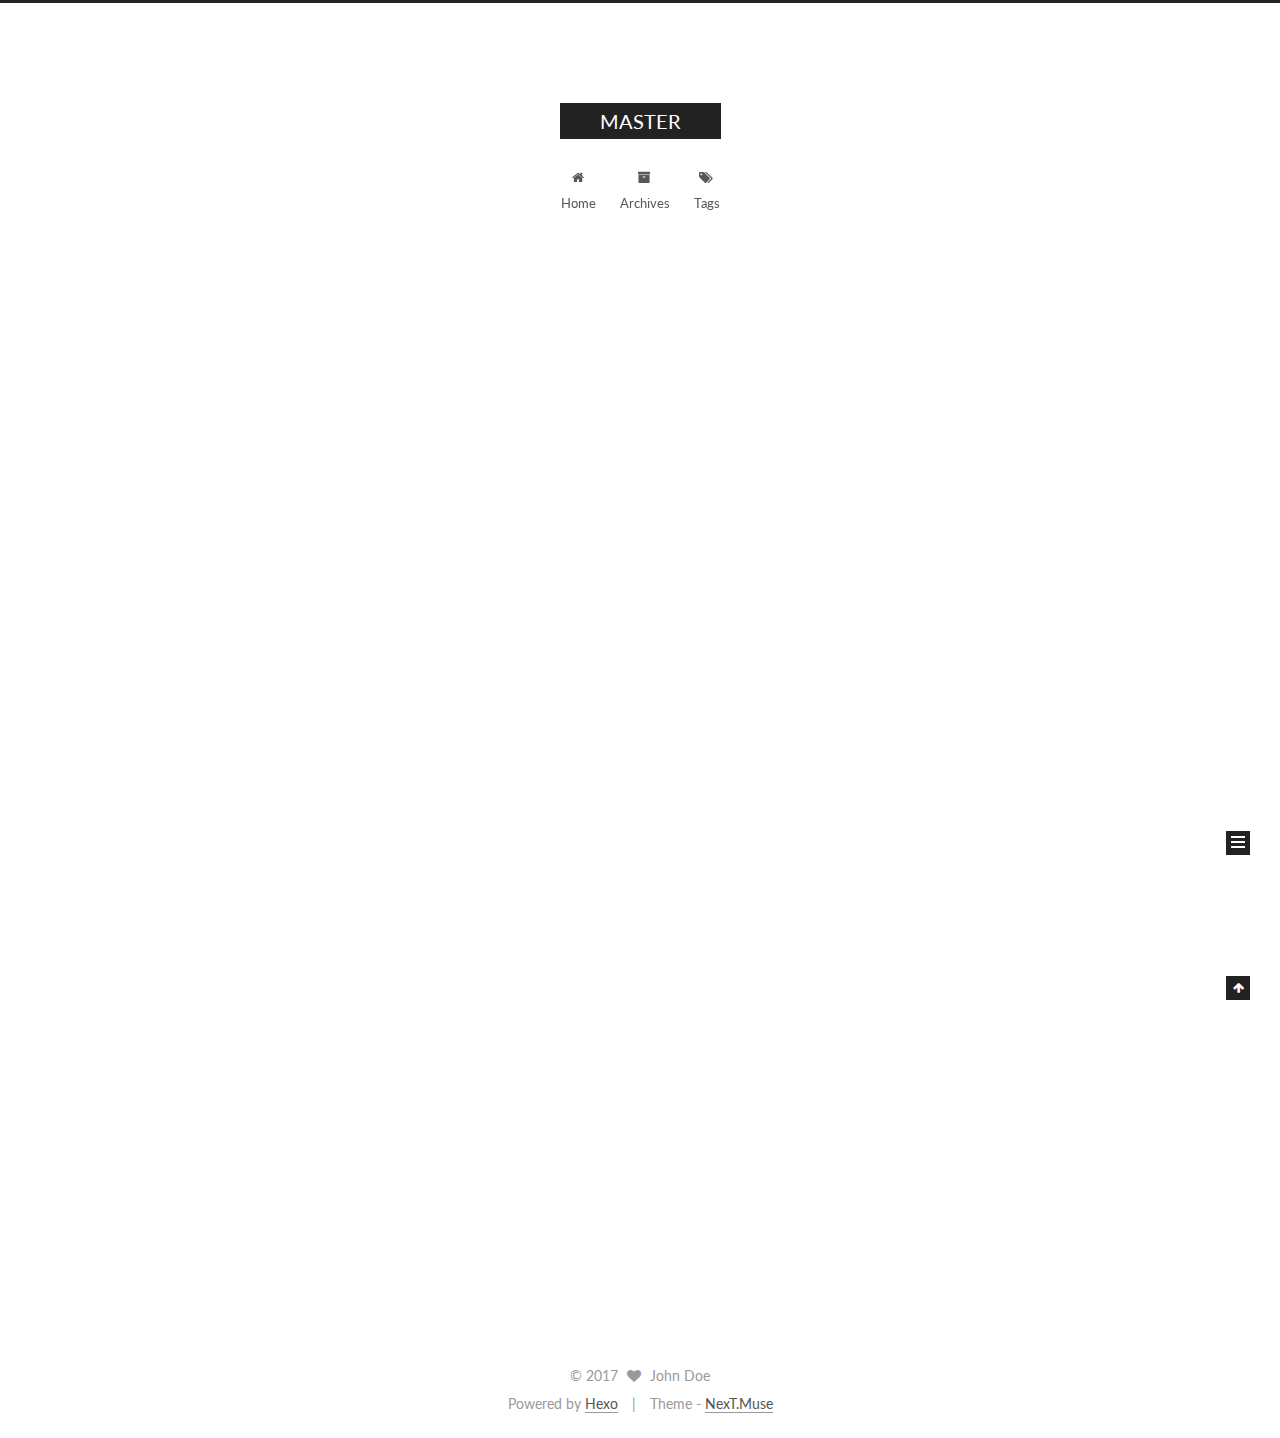
<file: index.html>
<!DOCTYPE html>



  


<html class="theme-next muse use-motion" lang="">
<head>
  <meta charset="UTF-8"/>
<meta http-equiv="X-UA-Compatible" content="IE=edge" />
<meta name="viewport" content="width=device-width, initial-scale=1, maximum-scale=1"/>









<meta http-equiv="Cache-Control" content="no-transform" />
<meta http-equiv="Cache-Control" content="no-siteapp" />















  
  
  <link href="/lib/fancybox/source/jquery.fancybox.css?v=2.1.5" rel="stylesheet" type="text/css" />




  
  
  
  

  
    
    
  

  

  

  

  

  
    
    
    <link href="//fonts.googleapis.com/css?family=Lato:300,300italic,400,400italic,700,700italic&subset=latin,latin-ext" rel="stylesheet" type="text/css">
  






<link href="/lib/font-awesome/css/font-awesome.min.css?v=4.6.2" rel="stylesheet" type="text/css" />

<link href="/css/main.css?v=5.1.1" rel="stylesheet" type="text/css" />


  <meta name="keywords" content="Hexo, NexT" />








  <link rel="shortcut icon" type="image/x-icon" href="/favicon.ico?v=5.1.1" />






<meta property="og:type" content="website">
<meta property="og:title" content="MASTER">
<meta property="og:url" content="https://jhih-lun.github.io/JHIH-LUN/index.html">
<meta property="og:site_name" content="MASTER">
<meta name="twitter:card" content="summary">
<meta name="twitter:title" content="MASTER">



<script type="text/javascript" id="hexo.configurations">
  var NexT = window.NexT || {};
  var CONFIG = {
    root: '/',
    scheme: 'Muse',
    sidebar: {"position":"left","display":"post","offset":12,"offset_float":0,"b2t":false,"scrollpercent":false,"onmobile":false},
    fancybox: true,
    motion: true,
    duoshuo: {
      userId: '0',
      author: 'Author'
    },
    algolia: {
      applicationID: '',
      apiKey: '',
      indexName: '',
      hits: {"per_page":10},
      labels: {"input_placeholder":"Search for Posts","hits_empty":"We didn't find any results for the search: ${query}","hits_stats":"${hits} results found in ${time} ms"}
    }
  };
</script>



  <link rel="canonical" href="https://jhih-lun.github.io/JHIH-LUN/"/>





  <title>MASTER</title>
  














</head>

<body itemscope itemtype="http://schema.org/WebPage" lang="">

  
  
    
  

  <div class="container sidebar-position-left 
   page-home 
 ">
    <div class="headband"></div>

    <header id="header" class="header" itemscope itemtype="http://schema.org/WPHeader">
      <div class="header-inner"><div class="site-brand-wrapper">
  <div class="site-meta ">
    

    <div class="custom-logo-site-title">
      <a href="/"  class="brand" rel="start">
        <span class="logo-line-before"><i></i></span>
        <span class="site-title">MASTER</span>
        <span class="logo-line-after"><i></i></span>
      </a>
    </div>
      
        <p class="site-subtitle"></p>
      
  </div>

  <div class="site-nav-toggle">
    <button>
      <span class="btn-bar"></span>
      <span class="btn-bar"></span>
      <span class="btn-bar"></span>
    </button>
  </div>
</div>

<nav class="site-nav">
  

  
    <ul id="menu" class="menu">
      
        
        <li class="menu-item menu-item-home">
          <a href="/" rel="section">
            
              <i class="menu-item-icon fa fa-fw fa-home"></i> <br />
            
            Home
          </a>
        </li>
      
        
        <li class="menu-item menu-item-archives">
          <a href="/archives/" rel="section">
            
              <i class="menu-item-icon fa fa-fw fa-archive"></i> <br />
            
            Archives
          </a>
        </li>
      
        
        <li class="menu-item menu-item-tags">
          <a href="/tags/" rel="section">
            
              <i class="menu-item-icon fa fa-fw fa-tags"></i> <br />
            
            Tags
          </a>
        </li>
      

      
    </ul>
  

  
</nav>



 </div>
    </header>

    <main id="main" class="main">
      <div class="main-inner">
        <div class="content-wrap">
          <div id="content" class="content">
            
  <section id="posts" class="posts-expand">
    
      

  

  
  
  

  <article class="post post-type-normal " itemscope itemtype="http://schema.org/Article">
    <link itemprop="mainEntityOfPage" href="https://jhih-lun.github.io/JHIH-LUN/2017/07/26/hello-world/">

    <span hidden itemprop="author" itemscope itemtype="http://schema.org/Person">
      <meta itemprop="name" content="John Doe">
      <meta itemprop="description" content="">
      <meta itemprop="image" content="/images/avatar.gif">
    </span>

    <span hidden itemprop="publisher" itemscope itemtype="http://schema.org/Organization">
      <meta itemprop="name" content="MASTER">
    </span>

    
      <header class="post-header">

        
        
          <h1 class="post-title" itemprop="name headline">
                
                <a class="post-title-link" href="/2017/07/26/hello-world/" itemprop="url">Hello World</a></h1>
        

        <div class="post-meta">
          <span class="post-time">
            
              <span class="post-meta-item-icon">
                <i class="fa fa-calendar-o"></i>
              </span>
              
                <span class="post-meta-item-text">Posted on</span>
              
              <time title="Post created" itemprop="dateCreated datePublished" datetime="2017-07-26T21:21:34+08:00">
                2017-07-26
              </time>
            

            

            
          </span>

          

          
            
          

          
          

          

          

          

        </div>
      </header>
    

    <div class="post-body" itemprop="articleBody">

      
      

      
        
          
            <p>Welcome to <a href="https://hexo.io/" target="_blank" rel="external">Hexo</a>! This is your very first post. Check <a href="https://hexo.io/docs/" target="_blank" rel="external">documentation</a> for more info. If you get any problems when using Hexo, you can find the answer in <a href="https://hexo.io/docs/troubleshooting.html" target="_blank" rel="external">troubleshooting</a> or you can ask me on <a href="https://github.com/hexojs/hexo/issues" target="_blank" rel="external">GitHub</a>.</p>
<h2 id="Quick-Start"><a href="#Quick-Start" class="headerlink" title="Quick Start"></a>Quick Start</h2><h3 id="Create-a-new-post"><a href="#Create-a-new-post" class="headerlink" title="Create a new post"></a>Create a new post</h3><figure class="highlight bash"><table><tr><td class="gutter"><pre><div class="line">1</div></pre></td><td class="code"><pre><div class="line">$ hexo new <span class="string">"My New Post"</span></div></pre></td></tr></table></figure>
<p>More info: <a href="https://hexo.io/docs/writing.html" target="_blank" rel="external">Writing</a></p>
<h3 id="Run-server"><a href="#Run-server" class="headerlink" title="Run server"></a>Run server</h3><figure class="highlight bash"><table><tr><td class="gutter"><pre><div class="line">1</div></pre></td><td class="code"><pre><div class="line">$ hexo server</div></pre></td></tr></table></figure>
<p>More info: <a href="https://hexo.io/docs/server.html" target="_blank" rel="external">Server</a></p>
<h3 id="Generate-static-files"><a href="#Generate-static-files" class="headerlink" title="Generate static files"></a>Generate static files</h3><figure class="highlight bash"><table><tr><td class="gutter"><pre><div class="line">1</div></pre></td><td class="code"><pre><div class="line">$ hexo generate</div></pre></td></tr></table></figure>
<p>More info: <a href="https://hexo.io/docs/generating.html" target="_blank" rel="external">Generating</a></p>
<h3 id="Deploy-to-remote-sites"><a href="#Deploy-to-remote-sites" class="headerlink" title="Deploy to remote sites"></a>Deploy to remote sites</h3><figure class="highlight bash"><table><tr><td class="gutter"><pre><div class="line">1</div></pre></td><td class="code"><pre><div class="line">$ hexo deploy</div></pre></td></tr></table></figure>
<p>More info: <a href="https://hexo.io/docs/deployment.html" target="_blank" rel="external">Deployment</a></p>

          
        
      
    </div>

    <div>
      
    </div>

    <div>
      
    </div>

    <div>
      
    </div>

    <footer class="post-footer">
      

      

      

      
      
        <div class="post-eof"></div>
      
    </footer>
  </article>


    
  </section>

  


          </div>
          


          

        </div>
        
          
  
  <div class="sidebar-toggle">
    <div class="sidebar-toggle-line-wrap">
      <span class="sidebar-toggle-line sidebar-toggle-line-first"></span>
      <span class="sidebar-toggle-line sidebar-toggle-line-middle"></span>
      <span class="sidebar-toggle-line sidebar-toggle-line-last"></span>
    </div>
  </div>

  <aside id="sidebar" class="sidebar">
    
    <div class="sidebar-inner">

      

      

      <section class="site-overview sidebar-panel sidebar-panel-active">
        <div class="site-author motion-element" itemprop="author" itemscope itemtype="http://schema.org/Person">
          <img class="site-author-image" itemprop="image"
               src="/images/avatar.gif"
               alt="John Doe" />
          <p class="site-author-name" itemprop="name">John Doe</p>
           
              <p class="site-description motion-element" itemprop="description"></p>
          
        </div>
        <nav class="site-state motion-element">

          
            <div class="site-state-item site-state-posts">
              <a href="/archives/">
                <span class="site-state-item-count">1</span>
                <span class="site-state-item-name">posts</span>
              </a>
            </div>
          

          

          

        </nav>

        

        <div class="links-of-author motion-element">
          
        </div>

        
        

        
        

        


      </section>

      

      

    </div>
  </aside>


        
      </div>
    </main>

    <footer id="footer" class="footer">
      <div class="footer-inner">
        <div class="copyright" >
  
  &copy; 
  <span itemprop="copyrightYear">2017</span>
  <span class="with-love">
    <i class="fa fa-heart"></i>
  </span>
  <span class="author" itemprop="copyrightHolder">John Doe</span>
</div>


<div class="powered-by">
  Powered by <a class="theme-link" href="https://hexo.io">Hexo</a>
</div>

<div class="theme-info">
  Theme -
  <a class="theme-link" href="https://github.com/iissnan/hexo-theme-next">
    NexT.Muse
  </a>
</div>


        

        
      </div>
    </footer>

    
      <div class="back-to-top">
        <i class="fa fa-arrow-up"></i>
        
      </div>
    

  </div>

  

<script type="text/javascript">
  if (Object.prototype.toString.call(window.Promise) !== '[object Function]') {
    window.Promise = null;
  }
</script>









  












  
  <script type="text/javascript" src="/lib/jquery/index.js?v=2.1.3"></script>

  
  <script type="text/javascript" src="/lib/fastclick/lib/fastclick.min.js?v=1.0.6"></script>

  
  <script type="text/javascript" src="/lib/jquery_lazyload/jquery.lazyload.js?v=1.9.7"></script>

  
  <script type="text/javascript" src="/lib/velocity/velocity.min.js?v=1.2.1"></script>

  
  <script type="text/javascript" src="/lib/velocity/velocity.ui.min.js?v=1.2.1"></script>

  
  <script type="text/javascript" src="/lib/fancybox/source/jquery.fancybox.pack.js?v=2.1.5"></script>


  


  <script type="text/javascript" src="/js/src/utils.js?v=5.1.1"></script>

  <script type="text/javascript" src="/js/src/motion.js?v=5.1.1"></script>



  
  

  
    <script type="text/javascript" src="/js/src/scrollspy.js?v=5.1.1"></script>
<script type="text/javascript" src="/js/src/post-details.js?v=5.1.1"></script>

  

  


  <script type="text/javascript" src="/js/src/bootstrap.js?v=5.1.1"></script>



  


  




	





  





  






  





  

  

  

  

  

  

</body>
</html>
</file>
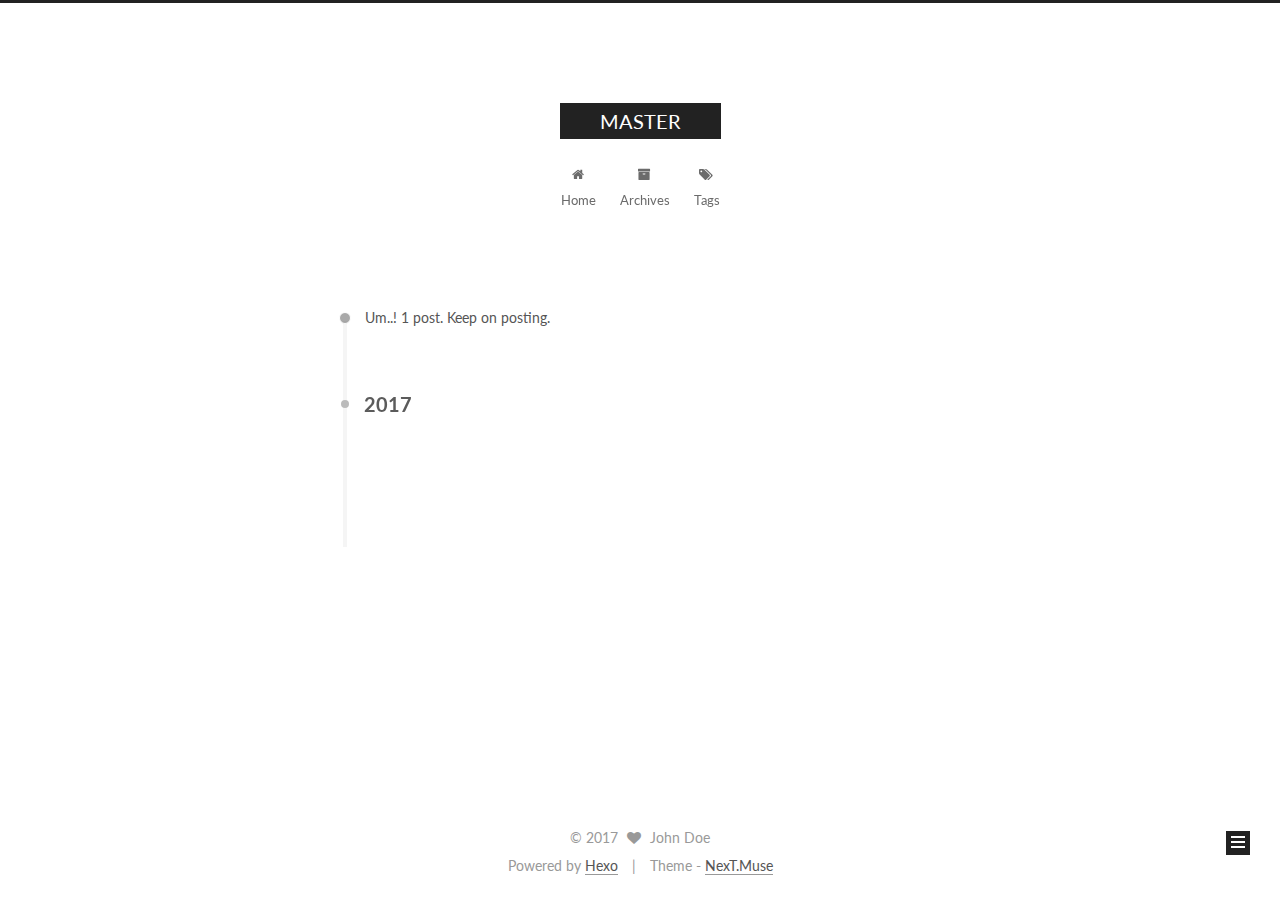
<file: archives/index.html>
<!DOCTYPE html>



  


<html class="theme-next muse use-motion" lang="">
<head>
  <meta charset="UTF-8"/>
<meta http-equiv="X-UA-Compatible" content="IE=edge" />
<meta name="viewport" content="width=device-width, initial-scale=1, maximum-scale=1"/>









<meta http-equiv="Cache-Control" content="no-transform" />
<meta http-equiv="Cache-Control" content="no-siteapp" />















  
  
  <link href="/lib/fancybox/source/jquery.fancybox.css?v=2.1.5" rel="stylesheet" type="text/css" />




  
  
  
  

  
    
    
  

  

  

  

  

  
    
    
    <link href="//fonts.googleapis.com/css?family=Lato:300,300italic,400,400italic,700,700italic&subset=latin,latin-ext" rel="stylesheet" type="text/css">
  






<link href="/lib/font-awesome/css/font-awesome.min.css?v=4.6.2" rel="stylesheet" type="text/css" />

<link href="/css/main.css?v=5.1.1" rel="stylesheet" type="text/css" />


  <meta name="keywords" content="Hexo, NexT" />








  <link rel="shortcut icon" type="image/x-icon" href="/favicon.ico?v=5.1.1" />






<meta property="og:type" content="website">
<meta property="og:title" content="MASTER">
<meta property="og:url" content="https://jhih-lun.github.io/JHIH-LUN/archives/index.html">
<meta property="og:site_name" content="MASTER">
<meta name="twitter:card" content="summary">
<meta name="twitter:title" content="MASTER">



<script type="text/javascript" id="hexo.configurations">
  var NexT = window.NexT || {};
  var CONFIG = {
    root: '/',
    scheme: 'Muse',
    sidebar: {"position":"left","display":"post","offset":12,"offset_float":0,"b2t":false,"scrollpercent":false,"onmobile":false},
    fancybox: true,
    motion: true,
    duoshuo: {
      userId: '0',
      author: 'Author'
    },
    algolia: {
      applicationID: '',
      apiKey: '',
      indexName: '',
      hits: {"per_page":10},
      labels: {"input_placeholder":"Search for Posts","hits_empty":"We didn't find any results for the search: ${query}","hits_stats":"${hits} results found in ${time} ms"}
    }
  };
</script>



  <link rel="canonical" href="https://jhih-lun.github.io/JHIH-LUN/archives/"/>





  <title>Archive | MASTER</title>
  














</head>

<body itemscope itemtype="http://schema.org/WebPage" lang="">

  
  
    
  

  <div class="container sidebar-position-left  page-archive  ">
    <div class="headband"></div>

    <header id="header" class="header" itemscope itemtype="http://schema.org/WPHeader">
      <div class="header-inner"><div class="site-brand-wrapper">
  <div class="site-meta ">
    

    <div class="custom-logo-site-title">
      <a href="/"  class="brand" rel="start">
        <span class="logo-line-before"><i></i></span>
        <span class="site-title">MASTER</span>
        <span class="logo-line-after"><i></i></span>
      </a>
    </div>
      
        <p class="site-subtitle"></p>
      
  </div>

  <div class="site-nav-toggle">
    <button>
      <span class="btn-bar"></span>
      <span class="btn-bar"></span>
      <span class="btn-bar"></span>
    </button>
  </div>
</div>

<nav class="site-nav">
  

  
    <ul id="menu" class="menu">
      
        
        <li class="menu-item menu-item-home">
          <a href="/" rel="section">
            
              <i class="menu-item-icon fa fa-fw fa-home"></i> <br />
            
            Home
          </a>
        </li>
      
        
        <li class="menu-item menu-item-archives">
          <a href="/archives/" rel="section">
            
              <i class="menu-item-icon fa fa-fw fa-archive"></i> <br />
            
            Archives
          </a>
        </li>
      
        
        <li class="menu-item menu-item-tags">
          <a href="/tags/" rel="section">
            
              <i class="menu-item-icon fa fa-fw fa-tags"></i> <br />
            
            Tags
          </a>
        </li>
      

      
    </ul>
  

  
</nav>



 </div>
    </header>

    <main id="main" class="main">
      <div class="main-inner">
        <div class="content-wrap">
          <div id="content" class="content">
            

  <section id="posts" class="posts-collapse">
    <span class="archive-move-on"></span>

    <span class="archive-page-counter">
      
      
      
        
      
      Um..! 1 post. Keep on posting.
    </span>

    

      
      
      

      
        
        <div class="collection-title">
          <h2 class="archive-year motion-element" id="archive-year-2017">2017</h2>
        </div>
      
      

      

  <article class="post post-type-normal" itemscope itemtype="http://schema.org/Article">
    <header class="post-header">

      <h2 class="post-title">
        
            <a class="post-title-link" href="/2017/07/26/hello-world/" itemprop="url">
              
                <span itemprop="name">Hello World</span>
              
            </a>
        
      </h2>

      <div class="post-meta">
        <time class="post-time" itemprop="dateCreated"
              datetime="2017-07-26T21:21:34+08:00"
              content="2017-07-26" >
          07-26
        </time>
      </div>

    </header>
  </article>



    

  </section>

  



          </div>
          


          

        </div>
        
          
  
  <div class="sidebar-toggle">
    <div class="sidebar-toggle-line-wrap">
      <span class="sidebar-toggle-line sidebar-toggle-line-first"></span>
      <span class="sidebar-toggle-line sidebar-toggle-line-middle"></span>
      <span class="sidebar-toggle-line sidebar-toggle-line-last"></span>
    </div>
  </div>

  <aside id="sidebar" class="sidebar">
    
    <div class="sidebar-inner">

      

      

      <section class="site-overview sidebar-panel sidebar-panel-active">
        <div class="site-author motion-element" itemprop="author" itemscope itemtype="http://schema.org/Person">
          <img class="site-author-image" itemprop="image"
               src="/images/avatar.gif"
               alt="John Doe" />
          <p class="site-author-name" itemprop="name">John Doe</p>
           
              <p class="site-description motion-element" itemprop="description"></p>
          
        </div>
        <nav class="site-state motion-element">

          
            <div class="site-state-item site-state-posts">
              <a href="/archives/">
                <span class="site-state-item-count">1</span>
                <span class="site-state-item-name">posts</span>
              </a>
            </div>
          

          

          

        </nav>

        

        <div class="links-of-author motion-element">
          
        </div>

        
        

        
        

        


      </section>

      

      

    </div>
  </aside>


        
      </div>
    </main>

    <footer id="footer" class="footer">
      <div class="footer-inner">
        <div class="copyright" >
  
  &copy; 
  <span itemprop="copyrightYear">2017</span>
  <span class="with-love">
    <i class="fa fa-heart"></i>
  </span>
  <span class="author" itemprop="copyrightHolder">John Doe</span>
</div>


<div class="powered-by">
  Powered by <a class="theme-link" href="https://hexo.io">Hexo</a>
</div>

<div class="theme-info">
  Theme -
  <a class="theme-link" href="https://github.com/iissnan/hexo-theme-next">
    NexT.Muse
  </a>
</div>


        

        
      </div>
    </footer>

    
      <div class="back-to-top">
        <i class="fa fa-arrow-up"></i>
        
      </div>
    

  </div>

  

<script type="text/javascript">
  if (Object.prototype.toString.call(window.Promise) !== '[object Function]') {
    window.Promise = null;
  }
</script>









  












  
  <script type="text/javascript" src="/lib/jquery/index.js?v=2.1.3"></script>

  
  <script type="text/javascript" src="/lib/fastclick/lib/fastclick.min.js?v=1.0.6"></script>

  
  <script type="text/javascript" src="/lib/jquery_lazyload/jquery.lazyload.js?v=1.9.7"></script>

  
  <script type="text/javascript" src="/lib/velocity/velocity.min.js?v=1.2.1"></script>

  
  <script type="text/javascript" src="/lib/velocity/velocity.ui.min.js?v=1.2.1"></script>

  
  <script type="text/javascript" src="/lib/fancybox/source/jquery.fancybox.pack.js?v=2.1.5"></script>


  


  <script type="text/javascript" src="/js/src/utils.js?v=5.1.1"></script>

  <script type="text/javascript" src="/js/src/motion.js?v=5.1.1"></script>



  
  

  
  
    <script type="text/javascript" id="motion.page.archive">
      $('.archive-year').velocity('transition.slideLeftIn');
    </script>
  


  


  <script type="text/javascript" src="/js/src/bootstrap.js?v=5.1.1"></script>



  


  




	





  





  






  





  

  

  

  

  

  

</body>
</html>
</file>
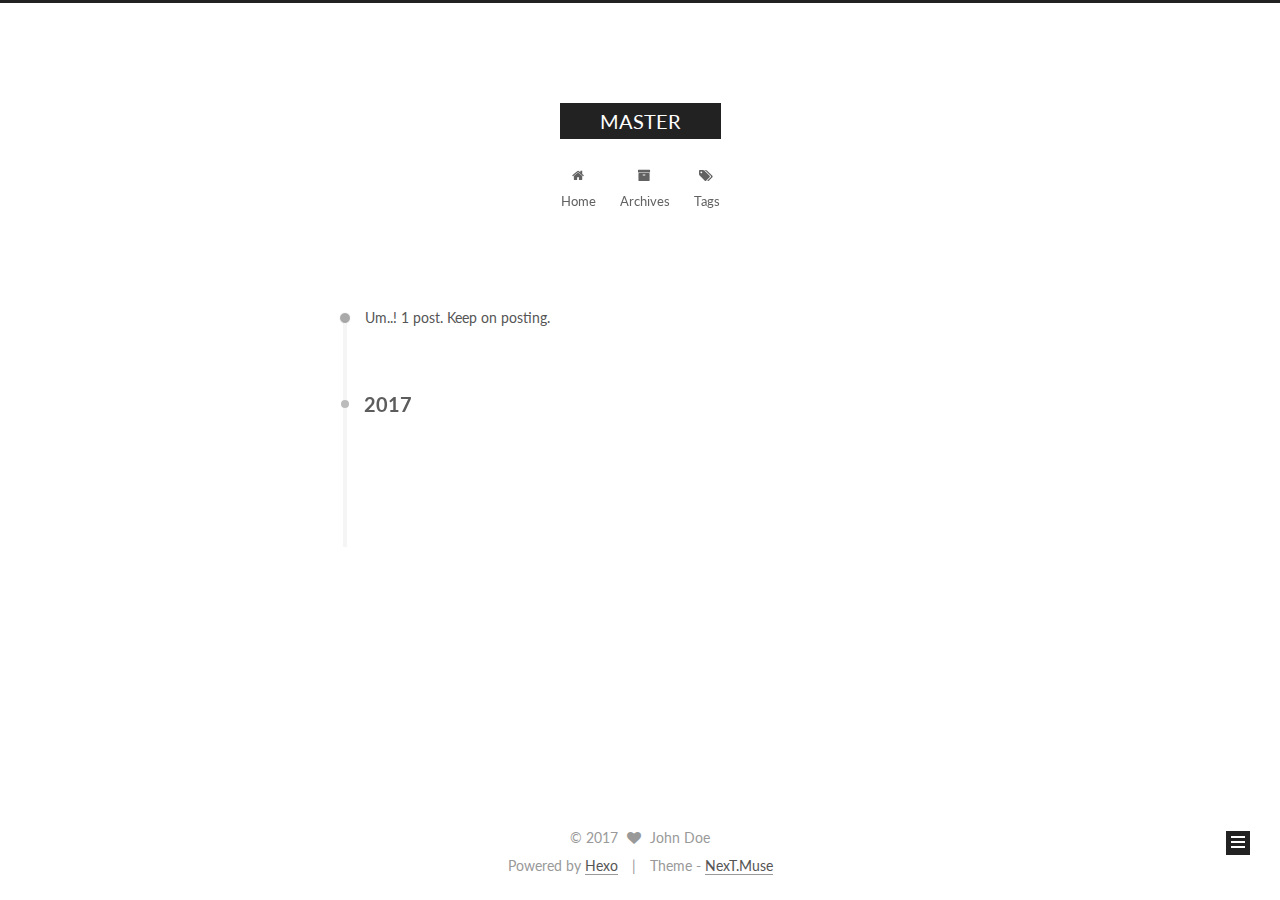
<file: archives/2017/index.html>
<!DOCTYPE html>



  


<html class="theme-next muse use-motion" lang="">
<head>
  <meta charset="UTF-8"/>
<meta http-equiv="X-UA-Compatible" content="IE=edge" />
<meta name="viewport" content="width=device-width, initial-scale=1, maximum-scale=1"/>









<meta http-equiv="Cache-Control" content="no-transform" />
<meta http-equiv="Cache-Control" content="no-siteapp" />















  
  
  <link href="/lib/fancybox/source/jquery.fancybox.css?v=2.1.5" rel="stylesheet" type="text/css" />




  
  
  
  

  
    
    
  

  

  

  

  

  
    
    
    <link href="//fonts.googleapis.com/css?family=Lato:300,300italic,400,400italic,700,700italic&subset=latin,latin-ext" rel="stylesheet" type="text/css">
  






<link href="/lib/font-awesome/css/font-awesome.min.css?v=4.6.2" rel="stylesheet" type="text/css" />

<link href="/css/main.css?v=5.1.1" rel="stylesheet" type="text/css" />


  <meta name="keywords" content="Hexo, NexT" />








  <link rel="shortcut icon" type="image/x-icon" href="/favicon.ico?v=5.1.1" />






<meta property="og:type" content="website">
<meta property="og:title" content="MASTER">
<meta property="og:url" content="https://jhih-lun.github.io/JHIH-LUN/archives/2017/index.html">
<meta property="og:site_name" content="MASTER">
<meta name="twitter:card" content="summary">
<meta name="twitter:title" content="MASTER">



<script type="text/javascript" id="hexo.configurations">
  var NexT = window.NexT || {};
  var CONFIG = {
    root: '/',
    scheme: 'Muse',
    sidebar: {"position":"left","display":"post","offset":12,"offset_float":0,"b2t":false,"scrollpercent":false,"onmobile":false},
    fancybox: true,
    motion: true,
    duoshuo: {
      userId: '0',
      author: 'Author'
    },
    algolia: {
      applicationID: '',
      apiKey: '',
      indexName: '',
      hits: {"per_page":10},
      labels: {"input_placeholder":"Search for Posts","hits_empty":"We didn't find any results for the search: ${query}","hits_stats":"${hits} results found in ${time} ms"}
    }
  };
</script>



  <link rel="canonical" href="https://jhih-lun.github.io/JHIH-LUN/archives/2017/"/>





  <title>Archive | MASTER</title>
  














</head>

<body itemscope itemtype="http://schema.org/WebPage" lang="">

  
  
    
  

  <div class="container sidebar-position-left  page-archive  ">
    <div class="headband"></div>

    <header id="header" class="header" itemscope itemtype="http://schema.org/WPHeader">
      <div class="header-inner"><div class="site-brand-wrapper">
  <div class="site-meta ">
    

    <div class="custom-logo-site-title">
      <a href="/"  class="brand" rel="start">
        <span class="logo-line-before"><i></i></span>
        <span class="site-title">MASTER</span>
        <span class="logo-line-after"><i></i></span>
      </a>
    </div>
      
        <p class="site-subtitle"></p>
      
  </div>

  <div class="site-nav-toggle">
    <button>
      <span class="btn-bar"></span>
      <span class="btn-bar"></span>
      <span class="btn-bar"></span>
    </button>
  </div>
</div>

<nav class="site-nav">
  

  
    <ul id="menu" class="menu">
      
        
        <li class="menu-item menu-item-home">
          <a href="/" rel="section">
            
              <i class="menu-item-icon fa fa-fw fa-home"></i> <br />
            
            Home
          </a>
        </li>
      
        
        <li class="menu-item menu-item-archives">
          <a href="/archives/" rel="section">
            
              <i class="menu-item-icon fa fa-fw fa-archive"></i> <br />
            
            Archives
          </a>
        </li>
      
        
        <li class="menu-item menu-item-tags">
          <a href="/tags/" rel="section">
            
              <i class="menu-item-icon fa fa-fw fa-tags"></i> <br />
            
            Tags
          </a>
        </li>
      

      
    </ul>
  

  
</nav>



 </div>
    </header>

    <main id="main" class="main">
      <div class="main-inner">
        <div class="content-wrap">
          <div id="content" class="content">
            

  <section id="posts" class="posts-collapse">
    <span class="archive-move-on"></span>

    <span class="archive-page-counter">
      
      
      
        
      
      Um..! 1 post. Keep on posting.
    </span>

    

      
      
      

      
        
        <div class="collection-title">
          <h2 class="archive-year motion-element" id="archive-year-2017">2017</h2>
        </div>
      
      

      

  <article class="post post-type-normal" itemscope itemtype="http://schema.org/Article">
    <header class="post-header">

      <h2 class="post-title">
        
            <a class="post-title-link" href="/2017/07/26/hello-world/" itemprop="url">
              
                <span itemprop="name">Hello World</span>
              
            </a>
        
      </h2>

      <div class="post-meta">
        <time class="post-time" itemprop="dateCreated"
              datetime="2017-07-26T21:21:34+08:00"
              content="2017-07-26" >
          07-26
        </time>
      </div>

    </header>
  </article>



    

  </section>

  



          </div>
          


          

        </div>
        
          
  
  <div class="sidebar-toggle">
    <div class="sidebar-toggle-line-wrap">
      <span class="sidebar-toggle-line sidebar-toggle-line-first"></span>
      <span class="sidebar-toggle-line sidebar-toggle-line-middle"></span>
      <span class="sidebar-toggle-line sidebar-toggle-line-last"></span>
    </div>
  </div>

  <aside id="sidebar" class="sidebar">
    
    <div class="sidebar-inner">

      

      

      <section class="site-overview sidebar-panel sidebar-panel-active">
        <div class="site-author motion-element" itemprop="author" itemscope itemtype="http://schema.org/Person">
          <img class="site-author-image" itemprop="image"
               src="/images/avatar.gif"
               alt="John Doe" />
          <p class="site-author-name" itemprop="name">John Doe</p>
           
              <p class="site-description motion-element" itemprop="description"></p>
          
        </div>
        <nav class="site-state motion-element">

          
            <div class="site-state-item site-state-posts">
              <a href="/archives/">
                <span class="site-state-item-count">1</span>
                <span class="site-state-item-name">posts</span>
              </a>
            </div>
          

          

          

        </nav>

        

        <div class="links-of-author motion-element">
          
        </div>

        
        

        
        

        


      </section>

      

      

    </div>
  </aside>


        
      </div>
    </main>

    <footer id="footer" class="footer">
      <div class="footer-inner">
        <div class="copyright" >
  
  &copy; 
  <span itemprop="copyrightYear">2017</span>
  <span class="with-love">
    <i class="fa fa-heart"></i>
  </span>
  <span class="author" itemprop="copyrightHolder">John Doe</span>
</div>


<div class="powered-by">
  Powered by <a class="theme-link" href="https://hexo.io">Hexo</a>
</div>

<div class="theme-info">
  Theme -
  <a class="theme-link" href="https://github.com/iissnan/hexo-theme-next">
    NexT.Muse
  </a>
</div>


        

        
      </div>
    </footer>

    
      <div class="back-to-top">
        <i class="fa fa-arrow-up"></i>
        
      </div>
    

  </div>

  

<script type="text/javascript">
  if (Object.prototype.toString.call(window.Promise) !== '[object Function]') {
    window.Promise = null;
  }
</script>









  












  
  <script type="text/javascript" src="/lib/jquery/index.js?v=2.1.3"></script>

  
  <script type="text/javascript" src="/lib/fastclick/lib/fastclick.min.js?v=1.0.6"></script>

  
  <script type="text/javascript" src="/lib/jquery_lazyload/jquery.lazyload.js?v=1.9.7"></script>

  
  <script type="text/javascript" src="/lib/velocity/velocity.min.js?v=1.2.1"></script>

  
  <script type="text/javascript" src="/lib/velocity/velocity.ui.min.js?v=1.2.1"></script>

  
  <script type="text/javascript" src="/lib/fancybox/source/jquery.fancybox.pack.js?v=2.1.5"></script>


  


  <script type="text/javascript" src="/js/src/utils.js?v=5.1.1"></script>

  <script type="text/javascript" src="/js/src/motion.js?v=5.1.1"></script>



  
  

  
  
    <script type="text/javascript" id="motion.page.archive">
      $('.archive-year').velocity('transition.slideLeftIn');
    </script>
  


  


  <script type="text/javascript" src="/js/src/bootstrap.js?v=5.1.1"></script>



  


  




	





  





  






  





  

  

  

  

  

  

</body>
</html>
</file>
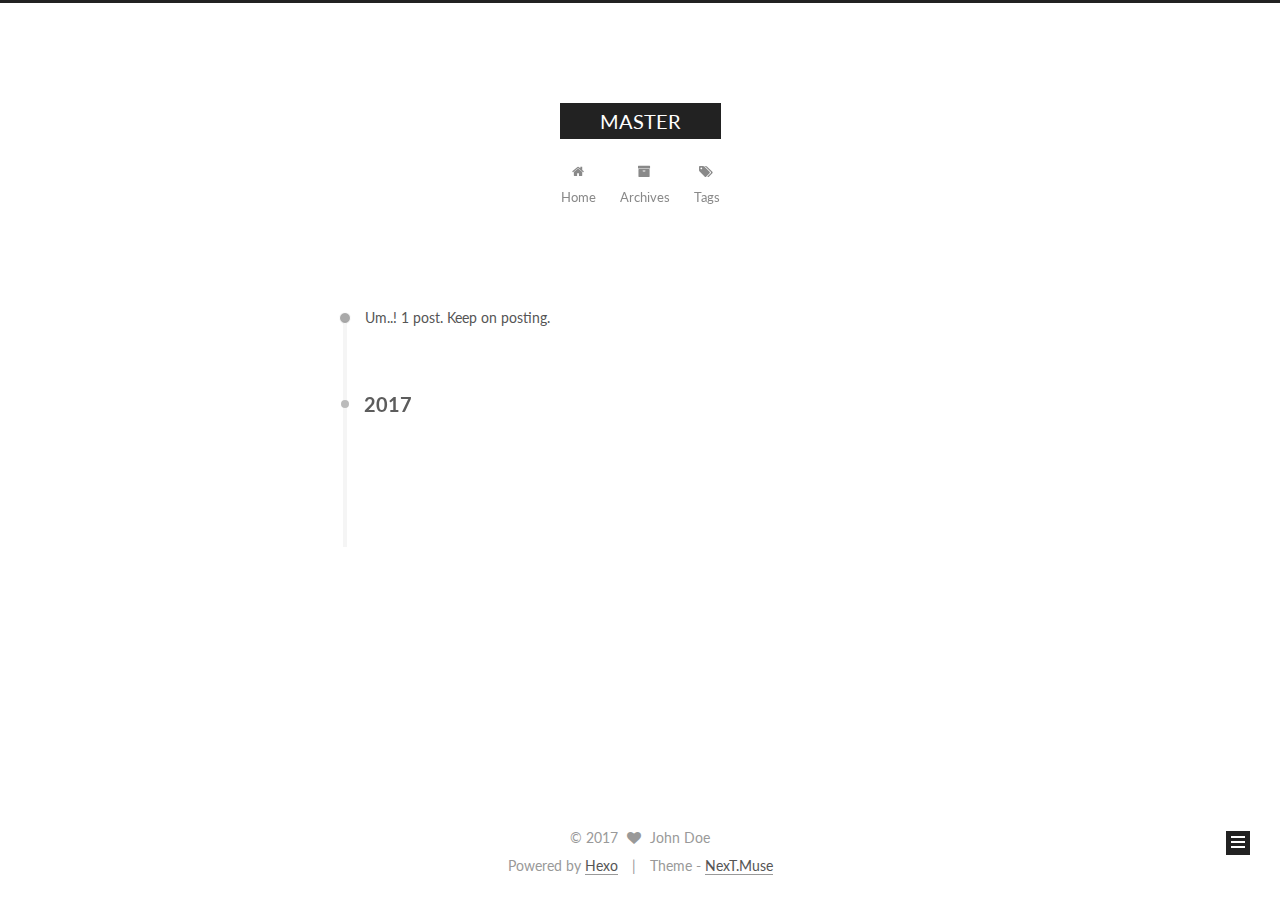
<file: archives/2017/07/index.html>
<!DOCTYPE html>



  


<html class="theme-next muse use-motion" lang="">
<head>
  <meta charset="UTF-8"/>
<meta http-equiv="X-UA-Compatible" content="IE=edge" />
<meta name="viewport" content="width=device-width, initial-scale=1, maximum-scale=1"/>









<meta http-equiv="Cache-Control" content="no-transform" />
<meta http-equiv="Cache-Control" content="no-siteapp" />















  
  
  <link href="/lib/fancybox/source/jquery.fancybox.css?v=2.1.5" rel="stylesheet" type="text/css" />




  
  
  
  

  
    
    
  

  

  

  

  

  
    
    
    <link href="//fonts.googleapis.com/css?family=Lato:300,300italic,400,400italic,700,700italic&subset=latin,latin-ext" rel="stylesheet" type="text/css">
  






<link href="/lib/font-awesome/css/font-awesome.min.css?v=4.6.2" rel="stylesheet" type="text/css" />

<link href="/css/main.css?v=5.1.1" rel="stylesheet" type="text/css" />


  <meta name="keywords" content="Hexo, NexT" />








  <link rel="shortcut icon" type="image/x-icon" href="/favicon.ico?v=5.1.1" />






<meta property="og:type" content="website">
<meta property="og:title" content="MASTER">
<meta property="og:url" content="https://jhih-lun.github.io/JHIH-LUN/archives/2017/07/index.html">
<meta property="og:site_name" content="MASTER">
<meta name="twitter:card" content="summary">
<meta name="twitter:title" content="MASTER">



<script type="text/javascript" id="hexo.configurations">
  var NexT = window.NexT || {};
  var CONFIG = {
    root: '/',
    scheme: 'Muse',
    sidebar: {"position":"left","display":"post","offset":12,"offset_float":0,"b2t":false,"scrollpercent":false,"onmobile":false},
    fancybox: true,
    motion: true,
    duoshuo: {
      userId: '0',
      author: 'Author'
    },
    algolia: {
      applicationID: '',
      apiKey: '',
      indexName: '',
      hits: {"per_page":10},
      labels: {"input_placeholder":"Search for Posts","hits_empty":"We didn't find any results for the search: ${query}","hits_stats":"${hits} results found in ${time} ms"}
    }
  };
</script>



  <link rel="canonical" href="https://jhih-lun.github.io/JHIH-LUN/archives/2017/07/"/>





  <title>Archive | MASTER</title>
  














</head>

<body itemscope itemtype="http://schema.org/WebPage" lang="">

  
  
    
  

  <div class="container sidebar-position-left  page-archive  ">
    <div class="headband"></div>

    <header id="header" class="header" itemscope itemtype="http://schema.org/WPHeader">
      <div class="header-inner"><div class="site-brand-wrapper">
  <div class="site-meta ">
    

    <div class="custom-logo-site-title">
      <a href="/"  class="brand" rel="start">
        <span class="logo-line-before"><i></i></span>
        <span class="site-title">MASTER</span>
        <span class="logo-line-after"><i></i></span>
      </a>
    </div>
      
        <p class="site-subtitle"></p>
      
  </div>

  <div class="site-nav-toggle">
    <button>
      <span class="btn-bar"></span>
      <span class="btn-bar"></span>
      <span class="btn-bar"></span>
    </button>
  </div>
</div>

<nav class="site-nav">
  

  
    <ul id="menu" class="menu">
      
        
        <li class="menu-item menu-item-home">
          <a href="/" rel="section">
            
              <i class="menu-item-icon fa fa-fw fa-home"></i> <br />
            
            Home
          </a>
        </li>
      
        
        <li class="menu-item menu-item-archives">
          <a href="/archives/" rel="section">
            
              <i class="menu-item-icon fa fa-fw fa-archive"></i> <br />
            
            Archives
          </a>
        </li>
      
        
        <li class="menu-item menu-item-tags">
          <a href="/tags/" rel="section">
            
              <i class="menu-item-icon fa fa-fw fa-tags"></i> <br />
            
            Tags
          </a>
        </li>
      

      
    </ul>
  

  
</nav>



 </div>
    </header>

    <main id="main" class="main">
      <div class="main-inner">
        <div class="content-wrap">
          <div id="content" class="content">
            

  <section id="posts" class="posts-collapse">
    <span class="archive-move-on"></span>

    <span class="archive-page-counter">
      
      
      
        
      
      Um..! 1 post. Keep on posting.
    </span>

    

      
      
      

      
        
        <div class="collection-title">
          <h2 class="archive-year motion-element" id="archive-year-2017">2017</h2>
        </div>
      
      

      

  <article class="post post-type-normal" itemscope itemtype="http://schema.org/Article">
    <header class="post-header">

      <h2 class="post-title">
        
            <a class="post-title-link" href="/2017/07/26/hello-world/" itemprop="url">
              
                <span itemprop="name">Hello World</span>
              
            </a>
        
      </h2>

      <div class="post-meta">
        <time class="post-time" itemprop="dateCreated"
              datetime="2017-07-26T21:21:34+08:00"
              content="2017-07-26" >
          07-26
        </time>
      </div>

    </header>
  </article>



    

  </section>

  



          </div>
          


          

        </div>
        
          
  
  <div class="sidebar-toggle">
    <div class="sidebar-toggle-line-wrap">
      <span class="sidebar-toggle-line sidebar-toggle-line-first"></span>
      <span class="sidebar-toggle-line sidebar-toggle-line-middle"></span>
      <span class="sidebar-toggle-line sidebar-toggle-line-last"></span>
    </div>
  </div>

  <aside id="sidebar" class="sidebar">
    
    <div class="sidebar-inner">

      

      

      <section class="site-overview sidebar-panel sidebar-panel-active">
        <div class="site-author motion-element" itemprop="author" itemscope itemtype="http://schema.org/Person">
          <img class="site-author-image" itemprop="image"
               src="/images/avatar.gif"
               alt="John Doe" />
          <p class="site-author-name" itemprop="name">John Doe</p>
           
              <p class="site-description motion-element" itemprop="description"></p>
          
        </div>
        <nav class="site-state motion-element">

          
            <div class="site-state-item site-state-posts">
              <a href="/archives/">
                <span class="site-state-item-count">1</span>
                <span class="site-state-item-name">posts</span>
              </a>
            </div>
          

          

          

        </nav>

        

        <div class="links-of-author motion-element">
          
        </div>

        
        

        
        

        


      </section>

      

      

    </div>
  </aside>


        
      </div>
    </main>

    <footer id="footer" class="footer">
      <div class="footer-inner">
        <div class="copyright" >
  
  &copy; 
  <span itemprop="copyrightYear">2017</span>
  <span class="with-love">
    <i class="fa fa-heart"></i>
  </span>
  <span class="author" itemprop="copyrightHolder">John Doe</span>
</div>


<div class="powered-by">
  Powered by <a class="theme-link" href="https://hexo.io">Hexo</a>
</div>

<div class="theme-info">
  Theme -
  <a class="theme-link" href="https://github.com/iissnan/hexo-theme-next">
    NexT.Muse
  </a>
</div>


        

        
      </div>
    </footer>

    
      <div class="back-to-top">
        <i class="fa fa-arrow-up"></i>
        
      </div>
    

  </div>

  

<script type="text/javascript">
  if (Object.prototype.toString.call(window.Promise) !== '[object Function]') {
    window.Promise = null;
  }
</script>









  












  
  <script type="text/javascript" src="/lib/jquery/index.js?v=2.1.3"></script>

  
  <script type="text/javascript" src="/lib/fastclick/lib/fastclick.min.js?v=1.0.6"></script>

  
  <script type="text/javascript" src="/lib/jquery_lazyload/jquery.lazyload.js?v=1.9.7"></script>

  
  <script type="text/javascript" src="/lib/velocity/velocity.min.js?v=1.2.1"></script>

  
  <script type="text/javascript" src="/lib/velocity/velocity.ui.min.js?v=1.2.1"></script>

  
  <script type="text/javascript" src="/lib/fancybox/source/jquery.fancybox.pack.js?v=2.1.5"></script>


  


  <script type="text/javascript" src="/js/src/utils.js?v=5.1.1"></script>

  <script type="text/javascript" src="/js/src/motion.js?v=5.1.1"></script>



  
  

  
  
    <script type="text/javascript" id="motion.page.archive">
      $('.archive-year').velocity('transition.slideLeftIn');
    </script>
  


  


  <script type="text/javascript" src="/js/src/bootstrap.js?v=5.1.1"></script>



  


  




	





  





  






  





  

  

  

  

  

  

</body>
</html>
</file>
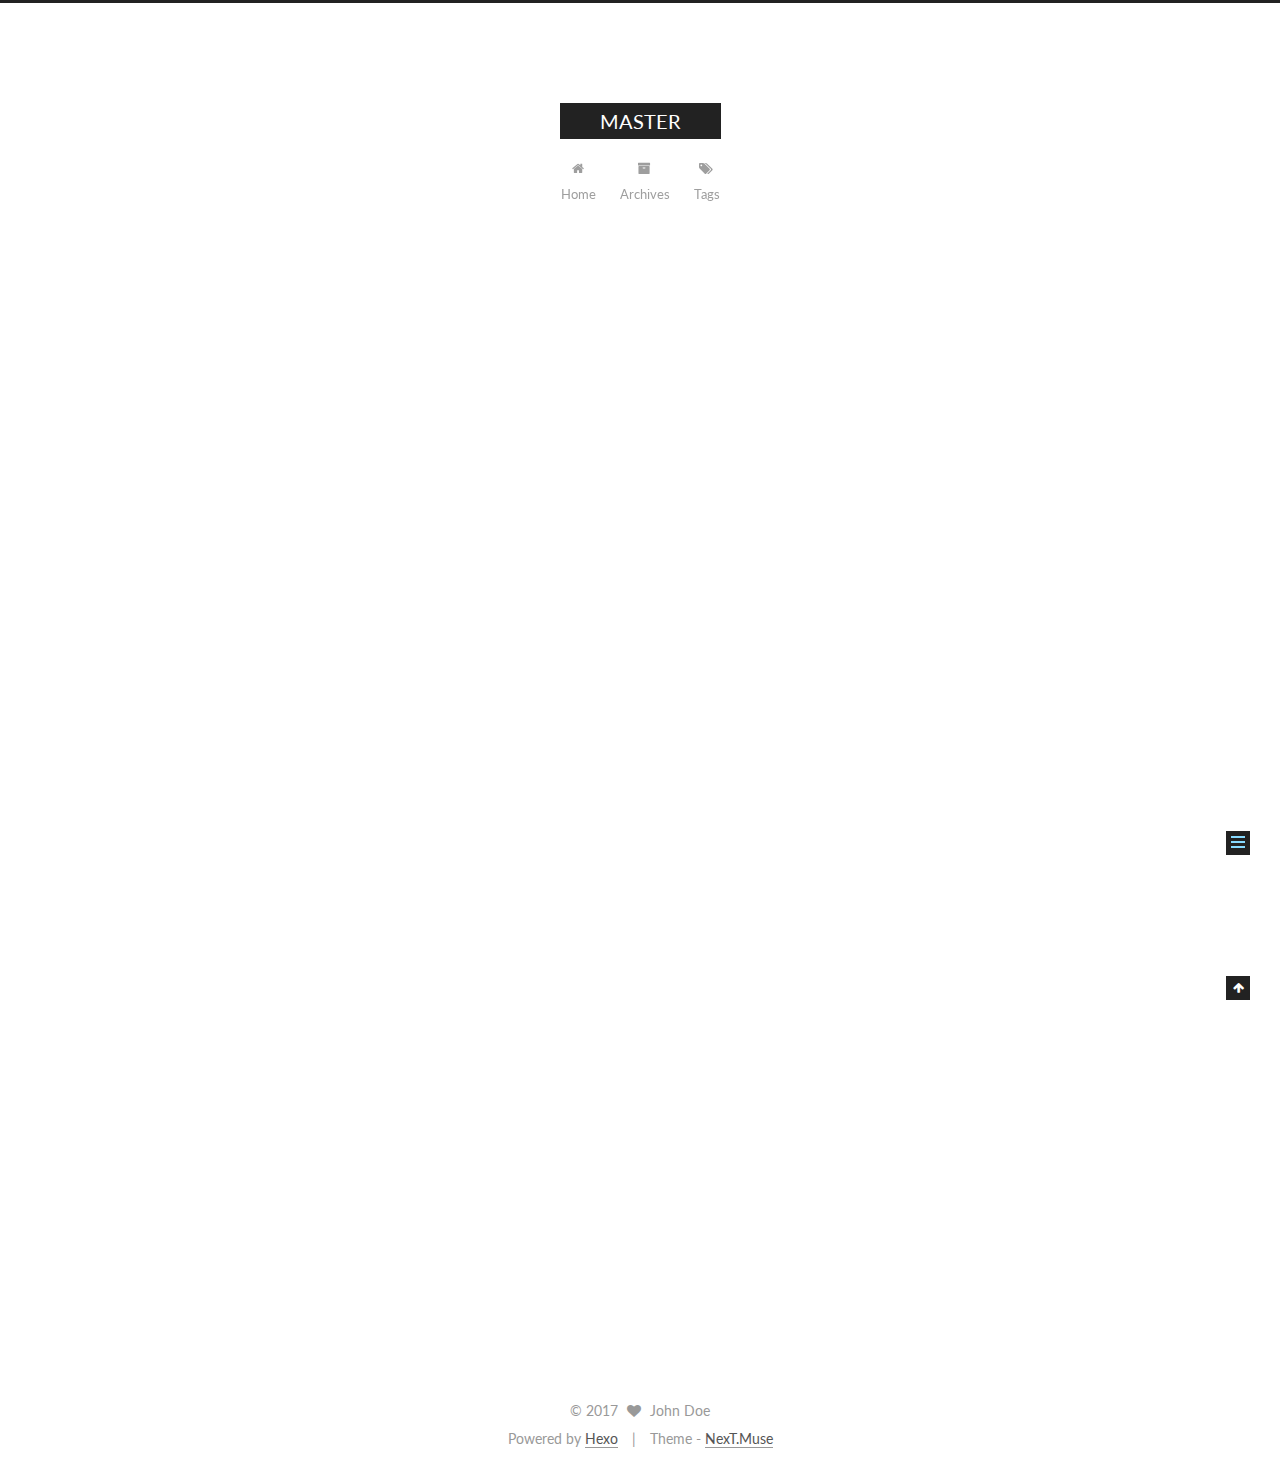
<file: 2017/07/26/hello-world/index.html>
<!DOCTYPE html>



  


<html class="theme-next muse use-motion" lang="">
<head>
  <meta charset="UTF-8"/>
<meta http-equiv="X-UA-Compatible" content="IE=edge" />
<meta name="viewport" content="width=device-width, initial-scale=1, maximum-scale=1"/>









<meta http-equiv="Cache-Control" content="no-transform" />
<meta http-equiv="Cache-Control" content="no-siteapp" />















  
  
  <link href="/lib/fancybox/source/jquery.fancybox.css?v=2.1.5" rel="stylesheet" type="text/css" />




  
  
  
  

  
    
    
  

  

  

  

  

  
    
    
    <link href="//fonts.googleapis.com/css?family=Lato:300,300italic,400,400italic,700,700italic&subset=latin,latin-ext" rel="stylesheet" type="text/css">
  






<link href="/lib/font-awesome/css/font-awesome.min.css?v=4.6.2" rel="stylesheet" type="text/css" />

<link href="/css/main.css?v=5.1.1" rel="stylesheet" type="text/css" />


  <meta name="keywords" content="Hexo, NexT" />








  <link rel="shortcut icon" type="image/x-icon" href="/favicon.ico?v=5.1.1" />






<meta name="description" content="Welcome to Hexo! This is your very first post. Check documentation for more info. If you get any problems when using Hexo, you can find the answer in troubleshooting or you can ask me on GitHub. Quick">
<meta property="og:type" content="article">
<meta property="og:title" content="Hello World">
<meta property="og:url" content="https://jhih-lun.github.io/JHIH-LUN/2017/07/26/hello-world/index.html">
<meta property="og:site_name" content="MASTER">
<meta property="og:description" content="Welcome to Hexo! This is your very first post. Check documentation for more info. If you get any problems when using Hexo, you can find the answer in troubleshooting or you can ask me on GitHub. Quick">
<meta property="og:updated_time" content="2017-07-26T13:21:34.601Z">
<meta name="twitter:card" content="summary">
<meta name="twitter:title" content="Hello World">
<meta name="twitter:description" content="Welcome to Hexo! This is your very first post. Check documentation for more info. If you get any problems when using Hexo, you can find the answer in troubleshooting or you can ask me on GitHub. Quick">



<script type="text/javascript" id="hexo.configurations">
  var NexT = window.NexT || {};
  var CONFIG = {
    root: '/',
    scheme: 'Muse',
    sidebar: {"position":"left","display":"post","offset":12,"offset_float":0,"b2t":false,"scrollpercent":false,"onmobile":false},
    fancybox: true,
    motion: true,
    duoshuo: {
      userId: '0',
      author: 'Author'
    },
    algolia: {
      applicationID: '',
      apiKey: '',
      indexName: '',
      hits: {"per_page":10},
      labels: {"input_placeholder":"Search for Posts","hits_empty":"We didn't find any results for the search: ${query}","hits_stats":"${hits} results found in ${time} ms"}
    }
  };
</script>



  <link rel="canonical" href="https://jhih-lun.github.io/JHIH-LUN/2017/07/26/hello-world/"/>





  <title>Hello World | MASTER</title>
  














</head>

<body itemscope itemtype="http://schema.org/WebPage" lang="">

  
  
    
  

  <div class="container sidebar-position-left page-post-detail ">
    <div class="headband"></div>

    <header id="header" class="header" itemscope itemtype="http://schema.org/WPHeader">
      <div class="header-inner"><div class="site-brand-wrapper">
  <div class="site-meta ">
    

    <div class="custom-logo-site-title">
      <a href="/"  class="brand" rel="start">
        <span class="logo-line-before"><i></i></span>
        <span class="site-title">MASTER</span>
        <span class="logo-line-after"><i></i></span>
      </a>
    </div>
      
        <p class="site-subtitle"></p>
      
  </div>

  <div class="site-nav-toggle">
    <button>
      <span class="btn-bar"></span>
      <span class="btn-bar"></span>
      <span class="btn-bar"></span>
    </button>
  </div>
</div>

<nav class="site-nav">
  

  
    <ul id="menu" class="menu">
      
        
        <li class="menu-item menu-item-home">
          <a href="/" rel="section">
            
              <i class="menu-item-icon fa fa-fw fa-home"></i> <br />
            
            Home
          </a>
        </li>
      
        
        <li class="menu-item menu-item-archives">
          <a href="/archives/" rel="section">
            
              <i class="menu-item-icon fa fa-fw fa-archive"></i> <br />
            
            Archives
          </a>
        </li>
      
        
        <li class="menu-item menu-item-tags">
          <a href="/tags/" rel="section">
            
              <i class="menu-item-icon fa fa-fw fa-tags"></i> <br />
            
            Tags
          </a>
        </li>
      

      
    </ul>
  

  
</nav>



 </div>
    </header>

    <main id="main" class="main">
      <div class="main-inner">
        <div class="content-wrap">
          <div id="content" class="content">
            

  <div id="posts" class="posts-expand">
    

  

  
  
  

  <article class="post post-type-normal " itemscope itemtype="http://schema.org/Article">
    <link itemprop="mainEntityOfPage" href="https://jhih-lun.github.io/JHIH-LUN/2017/07/26/hello-world/">

    <span hidden itemprop="author" itemscope itemtype="http://schema.org/Person">
      <meta itemprop="name" content="John Doe">
      <meta itemprop="description" content="">
      <meta itemprop="image" content="/images/avatar.gif">
    </span>

    <span hidden itemprop="publisher" itemscope itemtype="http://schema.org/Organization">
      <meta itemprop="name" content="MASTER">
    </span>

    
      <header class="post-header">

        
        
          <h1 class="post-title" itemprop="name headline">Hello World</h1>
        

        <div class="post-meta">
          <span class="post-time">
            
              <span class="post-meta-item-icon">
                <i class="fa fa-calendar-o"></i>
              </span>
              
                <span class="post-meta-item-text">Posted on</span>
              
              <time title="Post created" itemprop="dateCreated datePublished" datetime="2017-07-26T21:21:34+08:00">
                2017-07-26
              </time>
            

            

            
          </span>

          

          
            
          

          
          

          

          

          

        </div>
      </header>
    

    <div class="post-body" itemprop="articleBody">

      
      

      
        <p>Welcome to <a href="https://hexo.io/" target="_blank" rel="external">Hexo</a>! This is your very first post. Check <a href="https://hexo.io/docs/" target="_blank" rel="external">documentation</a> for more info. If you get any problems when using Hexo, you can find the answer in <a href="https://hexo.io/docs/troubleshooting.html" target="_blank" rel="external">troubleshooting</a> or you can ask me on <a href="https://github.com/hexojs/hexo/issues" target="_blank" rel="external">GitHub</a>.</p>
<h2 id="Quick-Start"><a href="#Quick-Start" class="headerlink" title="Quick Start"></a>Quick Start</h2><h3 id="Create-a-new-post"><a href="#Create-a-new-post" class="headerlink" title="Create a new post"></a>Create a new post</h3><figure class="highlight bash"><table><tr><td class="gutter"><pre><div class="line">1</div></pre></td><td class="code"><pre><div class="line">$ hexo new <span class="string">"My New Post"</span></div></pre></td></tr></table></figure>
<p>More info: <a href="https://hexo.io/docs/writing.html" target="_blank" rel="external">Writing</a></p>
<h3 id="Run-server"><a href="#Run-server" class="headerlink" title="Run server"></a>Run server</h3><figure class="highlight bash"><table><tr><td class="gutter"><pre><div class="line">1</div></pre></td><td class="code"><pre><div class="line">$ hexo server</div></pre></td></tr></table></figure>
<p>More info: <a href="https://hexo.io/docs/server.html" target="_blank" rel="external">Server</a></p>
<h3 id="Generate-static-files"><a href="#Generate-static-files" class="headerlink" title="Generate static files"></a>Generate static files</h3><figure class="highlight bash"><table><tr><td class="gutter"><pre><div class="line">1</div></pre></td><td class="code"><pre><div class="line">$ hexo generate</div></pre></td></tr></table></figure>
<p>More info: <a href="https://hexo.io/docs/generating.html" target="_blank" rel="external">Generating</a></p>
<h3 id="Deploy-to-remote-sites"><a href="#Deploy-to-remote-sites" class="headerlink" title="Deploy to remote sites"></a>Deploy to remote sites</h3><figure class="highlight bash"><table><tr><td class="gutter"><pre><div class="line">1</div></pre></td><td class="code"><pre><div class="line">$ hexo deploy</div></pre></td></tr></table></figure>
<p>More info: <a href="https://hexo.io/docs/deployment.html" target="_blank" rel="external">Deployment</a></p>

      
    </div>

    <div>
      
        

      
    </div>

    <div>
      
        

      
    </div>

    <div>
      
        

      
    </div>

    <footer class="post-footer">
      

      
      
      

      

      
      
    </footer>
  </article>



    <div class="post-spread">
      
    </div>
  </div>


          </div>
          


          
  <div class="comments" id="comments">
    
  </div>


        </div>
        
          
  
  <div class="sidebar-toggle">
    <div class="sidebar-toggle-line-wrap">
      <span class="sidebar-toggle-line sidebar-toggle-line-first"></span>
      <span class="sidebar-toggle-line sidebar-toggle-line-middle"></span>
      <span class="sidebar-toggle-line sidebar-toggle-line-last"></span>
    </div>
  </div>

  <aside id="sidebar" class="sidebar">
    
    <div class="sidebar-inner">

      

      
        <ul class="sidebar-nav motion-element">
          <li class="sidebar-nav-toc sidebar-nav-active" data-target="post-toc-wrap" >
            Table of Contents
          </li>
          <li class="sidebar-nav-overview" data-target="site-overview">
            Overview
          </li>
        </ul>
      

      <section class="site-overview sidebar-panel">
        <div class="site-author motion-element" itemprop="author" itemscope itemtype="http://schema.org/Person">
          <img class="site-author-image" itemprop="image"
               src="/images/avatar.gif"
               alt="John Doe" />
          <p class="site-author-name" itemprop="name">John Doe</p>
           
              <p class="site-description motion-element" itemprop="description"></p>
          
        </div>
        <nav class="site-state motion-element">

          
            <div class="site-state-item site-state-posts">
              <a href="/archives/">
                <span class="site-state-item-count">1</span>
                <span class="site-state-item-name">posts</span>
              </a>
            </div>
          

          

          

        </nav>

        

        <div class="links-of-author motion-element">
          
        </div>

        
        

        
        

        


      </section>

      
      <!--noindex-->
        <section class="post-toc-wrap motion-element sidebar-panel sidebar-panel-active">
          <div class="post-toc">

            
              
            

            
              <div class="post-toc-content"><ol class="nav"><li class="nav-item nav-level-2"><a class="nav-link" href="#Quick-Start"><span class="nav-number">1.</span> <span class="nav-text">Quick Start</span></a><ol class="nav-child"><li class="nav-item nav-level-3"><a class="nav-link" href="#Create-a-new-post"><span class="nav-number">1.1.</span> <span class="nav-text">Create a new post</span></a></li><li class="nav-item nav-level-3"><a class="nav-link" href="#Run-server"><span class="nav-number">1.2.</span> <span class="nav-text">Run server</span></a></li><li class="nav-item nav-level-3"><a class="nav-link" href="#Generate-static-files"><span class="nav-number">1.3.</span> <span class="nav-text">Generate static files</span></a></li><li class="nav-item nav-level-3"><a class="nav-link" href="#Deploy-to-remote-sites"><span class="nav-number">1.4.</span> <span class="nav-text">Deploy to remote sites</span></a></li></ol></li></ol></div>
            

          </div>
        </section>
      <!--/noindex-->
      

      

    </div>
  </aside>


        
      </div>
    </main>

    <footer id="footer" class="footer">
      <div class="footer-inner">
        <div class="copyright" >
  
  &copy; 
  <span itemprop="copyrightYear">2017</span>
  <span class="with-love">
    <i class="fa fa-heart"></i>
  </span>
  <span class="author" itemprop="copyrightHolder">John Doe</span>
</div>


<div class="powered-by">
  Powered by <a class="theme-link" href="https://hexo.io">Hexo</a>
</div>

<div class="theme-info">
  Theme -
  <a class="theme-link" href="https://github.com/iissnan/hexo-theme-next">
    NexT.Muse
  </a>
</div>


        

        
      </div>
    </footer>

    
      <div class="back-to-top">
        <i class="fa fa-arrow-up"></i>
        
      </div>
    

  </div>

  

<script type="text/javascript">
  if (Object.prototype.toString.call(window.Promise) !== '[object Function]') {
    window.Promise = null;
  }
</script>









  












  
  <script type="text/javascript" src="/lib/jquery/index.js?v=2.1.3"></script>

  
  <script type="text/javascript" src="/lib/fastclick/lib/fastclick.min.js?v=1.0.6"></script>

  
  <script type="text/javascript" src="/lib/jquery_lazyload/jquery.lazyload.js?v=1.9.7"></script>

  
  <script type="text/javascript" src="/lib/velocity/velocity.min.js?v=1.2.1"></script>

  
  <script type="text/javascript" src="/lib/velocity/velocity.ui.min.js?v=1.2.1"></script>

  
  <script type="text/javascript" src="/lib/fancybox/source/jquery.fancybox.pack.js?v=2.1.5"></script>


  


  <script type="text/javascript" src="/js/src/utils.js?v=5.1.1"></script>

  <script type="text/javascript" src="/js/src/motion.js?v=5.1.1"></script>



  
  

  
  <script type="text/javascript" src="/js/src/scrollspy.js?v=5.1.1"></script>
<script type="text/javascript" src="/js/src/post-details.js?v=5.1.1"></script>



  


  <script type="text/javascript" src="/js/src/bootstrap.js?v=5.1.1"></script>



  


  




	





  





  






  





  

  

  

  

  

  

</body>
</html>
</file>
<file: css/main.css>
/* normalize.css v3.0.2 | MIT License | git.io/normalize */
html {
  font-family: sans-serif; /* 1 */
  -ms-text-size-adjust: 100%; /* 2 */
  -webkit-text-size-adjust: 100%; /* 2 */
}
body {
  margin: 0;
}
article,
aside,
details,
figcaption,
figure,
footer,
header,
hgroup,
main,
menu,
nav,
section,
summary {
  display: block;
}
audio,
canvas,
progress,
video {
  display: inline-block; /* 1 */
  vertical-align: baseline; /* 2 */
}
audio:not([controls]) {
  display: none;
  height: 0;
}
[hidden],
template {
  display: none;
}
a {
  background-color: transparent;
}
a:active,
a:hover {
  outline: 0;
}
abbr[title] {
  border-bottom: 1px dotted;
}
b,
strong {
  font-weight: bold;
}
dfn {
  font-style: italic;
}
h1 {
  font-size: 2em;
  margin: 0.67em 0;
}
mark {
  background: #ff0;
  color: #000;
}
small {
  font-size: 80%;
}
sub,
sup {
  font-size: 75%;
  line-height: 0;
  position: relative;
  vertical-align: baseline;
}
sup {
  top: -0.5em;
}
sub {
  bottom: -0.25em;
}
img {
  border: 0;
}
svg:not(:root) {
  overflow: hidden;
}
figure {
  margin: 1em 40px;
}
hr {
  -moz-box-sizing: content-box;
  box-sizing: content-box;
  height: 0;
}
pre {
  overflow: auto;
}
code,
kbd,
pre,
samp {
  font-family: monospace, monospace;
  font-size: 1em;
}
button,
input,
optgroup,
select,
textarea {
  color: inherit; /* 1 */
  font: inherit; /* 2 */
  margin: 0; /* 3 */
}
button {
  overflow: visible;
}
button,
select {
  text-transform: none;
}
button,
html input[type="button"],
input[type="reset"],
input[type="submit"] {
  -webkit-appearance: button; /* 2 */
  cursor: pointer; /* 3 */
}
button[disabled],
html input[disabled] {
  cursor: default;
}
button::-moz-focus-inner,
input::-moz-focus-inner {
  border: 0;
  padding: 0;
}
input {
  line-height: normal;
}
input[type="checkbox"],
input[type="radio"] {
  box-sizing: border-box; /* 1 */
  padding: 0; /* 2 */
}
input[type="number"]::-webkit-inner-spin-button,
input[type="number"]::-webkit-outer-spin-button {
  height: auto;
}
input[type="search"] {
  -webkit-appearance: textfield; /* 1 */
  -moz-box-sizing: content-box;
  -webkit-box-sizing: content-box; /* 2 */
  box-sizing: content-box;
}
input[type="search"]::-webkit-search-cancel-button,
input[type="search"]::-webkit-search-decoration {
  -webkit-appearance: none;
}
fieldset {
  border: 1px solid #c0c0c0;
  margin: 0 2px;
  padding: 0.35em 0.625em 0.75em;
}
legend {
  border: 0; /* 1 */
  padding: 0; /* 2 */
}
textarea {
  overflow: auto;
}
optgroup {
  font-weight: bold;
}
table {
  border-collapse: collapse;
  border-spacing: 0;
}
td,
th {
  padding: 0;
}
::selection {
  background: #262a30;
  color: #fff;
}
body {
  position: relative;
  font-family: 'Lato', "PingFang SC", "Microsoft YaHei", sans-serif;
  font-size: 14px;
  line-height: 2;
  color: #555;
  background: #fff;
}
@media (max-width: 767px) {
  body {
    padding-right: 0 !important;
  }
}
@media (min-width: 768px) and (max-width: 991px) {
  body {
    padding-right: 0 !important;
  }
}
@media (min-width: 1600px) {
  body {
    font-size: 16px;
  }
}
h1,
h2,
h3,
h4,
h5,
h6 {
  margin: 0;
  padding: 0;
  font-weight: bold;
  line-height: 1.5;
  font-family: 'Lato', "PingFang SC", "Microsoft YaHei", sans-serif;
}
h2,
h3,
h4,
h5,
h6 {
  margin: 20px 0 15px;
}
h1 {
  font-size: 22px;
}
@media (max-width: 767px) {
  h1 {
    font-size: 18px;
  }
}
h2 {
  font-size: 20px;
}
@media (max-width: 767px) {
  h2 {
    font-size: 16px;
  }
}
h3 {
  font-size: 18px;
}
@media (max-width: 767px) {
  h3 {
    font-size: 14px;
  }
}
h4 {
  font-size: 16px;
}
@media (max-width: 767px) {
  h4 {
    font-size: 12px;
  }
}
h5 {
  font-size: 14px;
}
@media (max-width: 767px) {
  h5 {
    font-size: 10px;
  }
}
h6 {
  font-size: 12px;
}
@media (max-width: 767px) {
  h6 {
    font-size: 8px;
  }
}
p {
  margin: 0 0 25px 0;
}
a {
  color: #555;
  text-decoration: none;
  border-bottom: 1px solid #999;
  word-wrap: break-word;
}
a:hover {
  color: #222;
  border-bottom-color: #222;
}
blockquote {
  margin: 0;
  padding: 0;
}
img {
  display: block;
  margin: auto;
  max-width: 100%;
  height: auto;
}
hr {
  margin: 40px 0;
  height: 3px;
  border: none;
  background-color: #ddd;
  background-image: repeating-linear-gradient(-45deg, #fff, #fff 4px, transparent 4px, transparent 8px);
}
blockquote {
  padding: 0 15px;
  color: #666;
  border-left: 4px solid #ddd;
}
blockquote cite::before {
  content: "-";
  padding: 0 5px;
}
dt {
  font-weight: 700;
}
dd {
  margin: 0;
  padding: 0;
}
.text-left {
  text-align: left;
}
.text-center {
  text-align: center;
}
.text-right {
  text-align: right;
}
.text-justify {
  text-align: justify;
}
.text-nowrap {
  white-space: nowrap;
}
.text-lowercase {
  text-transform: lowercase;
}
.text-uppercase {
  text-transform: uppercase;
}
.text-capitalize {
  text-transform: capitalize;
}
.center-block {
  display: block;
  margin-left: auto;
  margin-right: auto;
}
.clearfix:before,
.clearfix:after {
  content: " ";
  display: table;
}
.clearfix:after {
  clear: both;
}
.pullquote {
  width: 45%;
}
.pullquote.left {
  float: left;
  margin-left: 5px;
  margin-right: 10px;
}
.pullquote.right {
  float: right;
  margin-left: 10px;
  margin-right: 5px;
}
.affix.affix.affix {
  position: fixed;
}
.translation {
  margin-top: -20px;
  font-size: 14px;
  color: #999;
}
.scrollbar-measure {
  width: 100px;
  height: 100px;
  overflow: scroll;
  position: absolute;
  top: -9999px;
}
.use-motion .motion-element {
  opacity: 0;
}
table {
  margin: 20px 0;
  width: 100%;
  border-collapse: collapse;
  border-spacing: 0;
  border: 1px solid #ddd;
  font-size: 14px;
  table-layout: fixed;
  word-wrap: break-all;
}
table>tbody>tr:nth-of-type(odd) {
  background-color: #f9f9f9;
}
table>tbody>tr:hover {
  background-color: #f5f5f5;
}
caption,
th,
td {
  padding: 8px;
  text-align: left;
  vertical-align: middle;
  font-weight: normal;
}
th,
td {
  border-bottom: 3px solid #ddd;
  border-right: 1px solid #eee;
}
th {
  padding-bottom: 10px;
  font-weight: 700;
}
td {
  border-bottom-width: 1px;
}
html,
body {
  height: 100%;
}
.container {
  position: relative;
  min-height: 100%;
}
.header-inner {
  margin: 0 auto;
  padding: 100px 0 70px;
  width: 700px;
}
@media (min-width: 1600px) {
  .container .header-inner {
    width: 900px;
  }
}
.main {
  padding-bottom: 150px;
}
.main-inner {
  margin: 0 auto;
  width: 700px;
}
@media (min-width: 1600px) {
  .container .main-inner {
    width: 900px;
  }
}
.footer {
  position: absolute;
  left: 0;
  bottom: 0;
  width: 100%;
  min-height: 50px;
}
.footer-inner {
  box-sizing: border-box;
  margin: 20px auto;
  width: 700px;
}
@media (min-width: 1600px) {
  .container .footer-inner {
    width: 900px;
  }
}
pre,
.highlight {
  overflow: auto;
  margin: 20px 0;
  padding: 0;
  font-size: 13px;
  color: #4d4d4c;
  background: #f7f7f7;
  line-height: 1.6;
}
pre,
code {
  font-family: consolas, Menlo, "PingFang SC", "Microsoft YaHei", monospace;
}
code {
  padding: 2px 4px;
  word-wrap: break-word;
  color: #555;
  background: #eee;
  border-radius: 3px;
  font-size: 13px;
}
pre code {
  padding: 0;
  color: #4d4d4c;
  background: none;
  text-shadow: none;
}
.highlight {
  border-radius: 1px;
}
.highlight pre {
  border: none;
  margin: 0;
  padding: 10px 0;
}
.highlight table {
  margin: 0;
  width: auto;
  border: none;
}
.highlight td {
  border: none;
  padding: 0;
}
.highlight figcaption {
  font-size: 1em;
  color: #4d4d4c;
  line-height: 1em;
  margin-bottom: 1em;
}
.highlight figcaption:before,
.highlight figcaption:after {
  content: " ";
  display: table;
}
.highlight figcaption:after {
  clear: both;
}
.highlight figcaption a {
  float: right;
  color: #4d4d4c;
}
.highlight figcaption a:hover {
  border-bottom-color: #4d4d4c;
}
.highlight .gutter pre {
  padding-left: 10px;
  padding-right: 10px;
  color: #869194;
  text-align: right;
  background-color: #eff2f3;
}
.highlight .code pre {
  width: 100%;
  padding-left: 10px;
  padding-right: 10px;
  background-color: #f7f7f7;
}
.highlight .line {
  height: 20px;
}
.gutter {
  -webkit-user-select: none;
  -moz-user-select: none;
  -ms-user-select: none;
  user-select: none;
}
.gist table {
  width: auto;
}
.gist table td {
  border: none;
}
pre .deletion {
  background: #fdd;
}
pre .addition {
  background: #dfd;
}
pre .meta {
  color: #8959a8;
}
pre .comment {
  color: #8e908c;
}
pre .variable,
pre .attribute,
pre .tag,
pre .regexp,
pre .ruby .constant,
pre .xml .tag .title,
pre .xml .pi,
pre .xml .doctype,
pre .html .doctype,
pre .css .id,
pre .css .class,
pre .css .pseudo {
  color: #c82829;
}
pre .number,
pre .preprocessor,
pre .built_in,
pre .literal,
pre .params,
pre .constant,
pre .command {
  color: #f5871f;
}
pre .ruby .class .title,
pre .css .rules .attribute,
pre .string,
pre .value,
pre .inheritance,
pre .header,
pre .ruby .symbol,
pre .xml .cdata,
pre .special,
pre .number,
pre .formula {
  color: #718c00;
}
pre .title,
pre .css .hexcolor {
  color: #3e999f;
}
pre .function,
pre .python .decorator,
pre .python .title,
pre .ruby .function .title,
pre .ruby .title .keyword,
pre .perl .sub,
pre .javascript .title,
pre .coffeescript .title {
  color: #4271ae;
}
pre .keyword,
pre .javascript .function {
  color: #8959a8;
}
.full-image.full-image.full-image {
  border: none;
  max-width: 100%;
  width: auto;
  margin: 20px auto;
}
@media (min-width: 992px) {
  .full-image.full-image.full-image {
    max-width: none;
    width: 110%;
    margin: 25px -5%;
  }
}
.blockquote-center,
.page-home .post-type-quote blockquote,
.page-post-detail .post-type-quote blockquote {
  position: relative;
  margin: 40px 0;
  padding: 0;
  border-left: none;
  text-align: center;
}
.blockquote-center::before,
.page-home .post-type-quote blockquote::before,
.page-post-detail .post-type-quote blockquote::before,
.blockquote-center::after,
.page-home .post-type-quote blockquote::after,
.page-post-detail .post-type-quote blockquote::after {
  position: absolute;
  content: ' ';
  display: block;
  width: 100%;
  height: 24px;
  opacity: 0.2;
  background-repeat: no-repeat;
  background-position: 0 -6px;
  background-size: 22px 22px;
}
.blockquote-center::before,
.page-home .post-type-quote blockquote::before,
.page-post-detail .post-type-quote blockquote::before {
  top: -20px;
  background-image: url("../images/quote-l.svg");
  border-top: 1px solid #ccc;
}
.blockquote-center::after,
.page-home .post-type-quote blockquote::after,
.page-post-detail .post-type-quote blockquote::after {
  bottom: -20px;
  background-image: url("../images/quote-r.svg");
  border-bottom: 1px solid #ccc;
  background-position: 100% 8px;
}
.blockquote-center p,
.page-home .post-type-quote blockquote p,
.page-post-detail .post-type-quote blockquote p,
.blockquote-center div,
.page-home .post-type-quote blockquote div,
.page-post-detail .post-type-quote blockquote div {
  text-align: center;
}
.post .post-body .group-picture img {
  box-sizing: border-box;
  padding: 0 3px;
  border: none;
}
.post .group-picture-row {
  overflow: hidden;
  margin-top: 6px;
}
.post .group-picture-row:first-child {
  margin-top: 0;
}
.post .group-picture-column {
  float: left;
}
.page-post-detail .post-body .group-picture-column {
  float: none;
  margin-top: 10px;
  width: auto !important;
}
.page-post-detail .post-body .group-picture-column img {
  margin: 0 auto;
}
.page-archive .group-picture-container {
  overflow: hidden;
}
.page-archive .group-picture-row {
  float: left;
}
.page-archive .group-picture-row:first-child {
  margin-top: 6px;
}
.page-archive .group-picture-column {
  max-width: 150px;
  max-height: 150px;
}
.note {
  padding: 20px;
  margin: 20px 0;
  border: 1px solid #eee;
  border-left-width: 5px;
  border-radius: 3px;
}
.note h2,
.note h3,
.note h4,
.note h5,
.note h6 {
  margin-top: 0;
  margin-bottom: 5px;
  padding-top: 0 !important;
}
.note p:last-child {
  margin-bottom: 0;
}
.note code {
  border-radius: 3px;
}
.note+.note {
  margin-top: -5px;
}
.default {
  border-left-color: #777;
}
.default h2,
.default h3,
.default h4,
.default h5,
.default h6 {
  color: #777;
}
.primary {
  border-left-color: #428bca;
}
.primary h2,
.primary h3,
.primary h4,
.primary h5,
.primary h6 {
  color: #428bca;
}
.success {
  border-left-color: #5cb85c;
}
.success h2,
.success h3,
.success h4,
.success h5,
.success h6 {
  color: #5cb85c;
}
.danger {
  border-left-color: #d9534f;
}
.danger h2,
.danger h3,
.danger h4,
.danger h5,
.danger h6 {
  color: #d9534f;
}
.warning {
  border-left-color: #f0ad4e;
}
.warning h2,
.warning h3,
.warning h4,
.warning h5,
.warning h6 {
  color: #f0ad4e;
}
.info {
  border-left-color: #5bc0de;
}
.info h2,
.info h3,
.info h4,
.info h5,
.info h6 {
  color: #5bc0de;
}
.btn {
  display: inline-block;
  padding: 0 20px;
  font-size: 14px;
  color: #fff;
  background: #222;
  border: 2px solid #222;
  text-decoration: none;
  border-radius: 0;
  transition-property: background-color;
  transition-duration: 0.2s;
  transition-timing-function: ease-in-out;
  transition-delay: 0s;
}
.btn:hover,
.post-button .btn:hover {
  border-color: #222;
  color: #222;
  background: #fff;
}
.btn-bar {
  display: block;
  width: 22px;
  height: 2px;
  background: #555;
  border-radius: 1px;
}
.btn-bar+.btn-bar {
  margin-top: 4px;
}
.pagination {
  margin: 120px 0 40px;
  text-align: center;
  border-top: 1px solid #eee;
}
.page-number-basic,
.pagination .prev,
.pagination .next,
.pagination .page-number,
.pagination .space {
  display: inline-block;
  position: relative;
  top: -1px;
  margin: 0 10px;
  padding: 0 10px;
  line-height: 30px;
}
@media (max-width: 767px) {
  .page-number-basic,
  .pagination .prev,
  .pagination .next,
  .pagination .page-number,
  .pagination .space {
    margin: 0 5px;
  }
}
.pagination .prev,
.pagination .next,
.pagination .page-number {
  border-bottom: 0;
  border-top: 1px solid #eee;
  transition-property: border-color;
  transition-duration: 0.2s;
  transition-timing-function: ease-in-out;
  transition-delay: 0s;
}
.pagination .prev:hover,
.pagination .next:hover,
.pagination .page-number:hover {
  border-top-color: #222;
}
.pagination .space {
  padding: 0;
  margin: 0;
}
.pagination .prev {
  margin-left: 0;
}
.pagination .next {
  margin-right: 0;
}
.pagination .page-number.current {
  color: #fff;
  background: #ccc;
  border-top-color: #ccc;
}
@media (max-width: 767px) {
  .pagination {
    border-top: none;
  }
  .pagination .prev,
  .pagination .next,
  .pagination .page-number {
    margin-bottom: 10px;
    border-top: 0;
    border-bottom: 1px solid #eee;
  }
  .pagination .prev:hover,
  .pagination .next:hover,
  .pagination .page-number:hover {
    border-bottom-color: #222;
  }
}
.comments {
  margin: 60px 20px 0;
}
.tag-cloud {
  text-align: center;
}
.tag-cloud a {
  display: inline-block;
  margin: 10px;
}
.back-to-top {
  box-sizing: border-box;
  position: fixed;
  bottom: -100px;
  right: 30px;
  z-index: 1050;
  padding: 0 6px;
  width: 24px;
  background: #222;
  font-size: 12px;
  opacity: 1;
  color: #fff;
  cursor: pointer;
  text-align: center;
  -webkit-transform: translateZ(0);
  transition-property: bottom;
  transition-duration: 0.2s;
  transition-timing-function: ease-in-out;
  transition-delay: 0s;
}
@media (min-width: 768px) and (max-width: 991px) {
  .back-to-top {
    display: none !important;
  }
}
@media (max-width: 767px) {
  .back-to-top {
    display: none !important;
  }
}
.back-to-top.back-to-top-on {
  bottom: 19px;
}
.header {
  background: transparent;
}
.header-inner {
  position: relative;
}
.headband {
  height: 3px;
  background: #222;
}
.site-meta {
  margin: 0;
  text-align: center;
}
@media (max-width: 767px) {
  .site-meta {
    text-align: center;
  }
}
.brand {
  position: relative;
  display: inline-block;
  padding: 0 40px;
  color: #fff;
  background: #222;
  border-bottom: none;
}
.brand:hover {
  color: #fff;
}
.logo {
  display: inline-block;
  margin-right: 5px;
  line-height: 36px;
  vertical-align: top;
}
.site-title {
  display: inline-block;
  vertical-align: top;
  line-height: 36px;
  font-size: 20px;
  font-weight: normal;
  font-family: 'Lato', "PingFang SC", "Microsoft YaHei", sans-serif;
}
.site-subtitle {
  margin-top: 10px;
  font-size: 13px;
  color: #999;
}
.use-motion .brand {
  opacity: 0;
}
.use-motion .logo,
.use-motion .site-title,
.use-motion .site-subtitle {
  opacity: 0;
  position: relative;
  top: -10px;
}
.site-nav-toggle {
  display: none;
  position: absolute;
  top: 10px;
  left: 10px;
}
@media (max-width: 767px) {
  .site-nav-toggle {
    display: block;
  }
}
.site-nav-toggle button {
  margin-top: 2px;
  padding: 9px 10px;
  background: transparent;
  border: none;
}
@media (max-width: 767px) {
  .site-nav {
    display: none;
    margin: 0 -10px;
    padding: 0 10px;
    clear: both;
    border-top: 1px solid #ddd;
  }
}
@media (min-width: 768px) and (max-width: 991px) {
  .site-nav {
    display: block !important;
  }
}
@media (min-width: 992px) {
  .site-nav {
    display: block !important;
  }
}
.menu {
  margin-top: 20px;
  padding-left: 0;
  text-align: center;
}
.menu .menu-item {
  display: inline-block;
  margin: 0 10px;
  list-style: none;
}
@media screen and (max-width: 767px) {
  .menu .menu-item {
    margin-top: 10px;
  }
}
.menu .menu-item a {
  display: block;
  font-size: 13px;
  line-height: inherit;
  border-bottom: 1px solid transparent;
  transition-property: border-color;
  transition-duration: 0.2s;
  transition-timing-function: ease-in-out;
  transition-delay: 0s;
}
.menu .menu-item a:hover {
  border-bottom-color: #222;
}
.menu .menu-item .fa {
  margin-right: 5px;
}
.use-motion .menu-item {
  opacity: 0;
}
.post-body {
  font-family: 'Lato', "PingFang SC", "Microsoft YaHei", sans-serif;
}
@media (max-width: 767px) {
  .post-body {
    word-break: break-word;
  }
}
.post-body .fancybox img {
  display: block !important;
  margin: 0 auto;
  cursor: pointer;
  cursor: zoom-in;
  cursor: -webkit-zoom-in;
}
.post-body .image-caption,
.post-body .figure .caption {
  margin: 10px auto 15px;
  text-align: center;
  font-size: 14px;
  color: #999;
  font-weight: bold;
  line-height: 1;
}
.post-sticky-flag {
  display: inline-block;
  font-size: 16px;
  -ms-transform: rotate(30deg);
  -webkit-transform: rotate(30deg);
  -moz-transform: rotate(30deg);
  -ms-transform: rotate(30deg);
  -o-transform: rotate(30deg);
  transform: rotate(30deg);
}
.posts-expand {
  padding-top: 40px;
}
@media (max-width: 767px) {
  .posts-expand {
    margin: 0 20px;
  }
  .post-body pre {
    padding: 10px;
  }
  .post-body pre .gutter pre {
    padding-right: 10px;
  }
  .post-body .highlight {
    margin-left: 0px;
    margin-right: 0px;
    padding: 0;
  }
  .post-body .highlight .gutter pre {
    padding-right: 10px;
  }
}
@media (min-width: 992px) {
  .posts-expand .post-body {
    text-align: justify;
  }
}
.posts-expand .post-body h2,
.posts-expand .post-body h3,
.posts-expand .post-body h4,
.posts-expand .post-body h5,
.posts-expand .post-body h6 {
  padding-top: 10px;
}
.posts-expand .post-body h2 .header-anchor,
.posts-expand .post-body h3 .header-anchor,
.posts-expand .post-body h4 .header-anchor,
.posts-expand .post-body h5 .header-anchor,
.posts-expand .post-body h6 .header-anchor {
  float: right;
  margin-left: 10px;
  color: #ccc;
  border-bottom-style: none;
  visibility: hidden;
}
.posts-expand .post-body h2 .header-anchor:hover,
.posts-expand .post-body h3 .header-anchor:hover,
.posts-expand .post-body h4 .header-anchor:hover,
.posts-expand .post-body h5 .header-anchor:hover,
.posts-expand .post-body h6 .header-anchor:hover {
  color: inherit;
}
.posts-expand .post-body h2:hover .header-anchor,
.posts-expand .post-body h3:hover .header-anchor,
.posts-expand .post-body h4:hover .header-anchor,
.posts-expand .post-body h5:hover .header-anchor,
.posts-expand .post-body h6:hover .header-anchor {
  visibility: visible;
}
.posts-expand .post-body ul li {
  list-style: circle;
}
.posts-expand .post-body img {
  box-sizing: border-box;
  margin: auto;
  padding: 3px;
  border: 1px solid #ddd;
}
.posts-expand .fancybox img {
  margin: 0 auto;
}
@media (max-width: 767px) {
  .posts-collapse {
    margin: 0 20px;
  }
  .posts-collapse .post-title,
  .posts-collapse .post-meta {
    display: block;
    width: auto;
    text-align: left;
  }
}
.posts-collapse {
  position: relative;
  z-index: 1010;
  margin-left: 55px;
}
.posts-collapse::after {
  content: " ";
  position: absolute;
  top: 20px;
  left: 0;
  margin-left: -2px;
  width: 4px;
  height: 100%;
  background: #f5f5f5;
  z-index: -1;
}
@media (max-width: 767px) {
  .posts-collapse {
    margin: 0 20px;
  }
}
.posts-collapse .collection-title {
  position: relative;
  margin: 60px 0;
}
.posts-collapse .collection-title h1,
.posts-collapse .collection-title h2 {
  margin-left: 20px;
}
.posts-collapse .collection-title small {
  color: #bbb;
  margin-left: 5px;
}
.posts-collapse .collection-title::before {
  content: " ";
  position: absolute;
  left: 0;
  top: 50%;
  margin-left: -4px;
  margin-top: -4px;
  width: 8px;
  height: 8px;
  background: #bbb;
  border-radius: 50%;
}
.posts-collapse .post {
  margin: 30px 0;
}
.posts-collapse .post-header {
  position: relative;
  transition-duration: 0.2s;
  transition-timing-function: ease-in-out;
  transition-delay: 0s;
  transition-property: border;
  border-bottom: 1px dashed #ccc;
}
.posts-collapse .post-header::before {
  content: " ";
  position: absolute;
  left: 0;
  top: 12px;
  width: 6px;
  height: 6px;
  margin-left: -4px;
  background: #bbb;
  border-radius: 50%;
  border: 1px solid #fff;
  transition-duration: 0.2s;
  transition-timing-function: ease-in-out;
  transition-delay: 0s;
  transition-property: background;
}
.posts-collapse .post-header:hover {
  border-bottom-color: #666;
}
.posts-collapse .post-header:hover::before {
  background: #222;
}
.posts-collapse .post-meta {
  position: absolute;
  font-size: 12px;
  left: 20px;
  top: 5px;
}
.posts-collapse .post-comments-count {
  display: none;
}
.posts-collapse .post-title {
  margin-left: 60px;
  font-size: 16px;
  font-weight: normal;
  line-height: inherit;
}
.posts-collapse .post-title::after {
  margin-left: 3px;
  opacity: 0.6;
}
.posts-collapse .post-title a {
  color: #666;
  border-bottom: none;
}
.page-home .post-type-quote .post-header,
.page-post-detail .post-type-quote .post-header,
.page-home .post-type-quote .post-tags,
.page-post-detail .post-type-quote .post-tags {
  display: none;
}
.posts-expand .post-title {
  font-size: 26px;
  text-align: center;
  word-break: break-word;
  font-weight: 400;
}
@media (max-width: 767px) {
  .posts-expand .post-title {
    font-size: 22px;
  }
}
.posts-expand .post-title-link {
  display: inline-block;
  position: relative;
  color: #555;
  border-bottom: none;
  line-height: 1.2;
  vertical-align: top;
}
.posts-expand .post-title-link::before {
  content: "";
  position: absolute;
  width: 100%;
  height: 2px;
  bottom: 0;
  left: 0;
  background-color: #000;
  visibility: hidden;
  -webkit-transform: scaleX(0);
  -moz-transform: scaleX(0);
  -ms-transform: scaleX(0);
  -o-transform: scaleX(0);
  transform: scaleX(0);
  transition-duration: 0.2s;
  transition-timing-function: ease-in-out;
  transition-delay: 0s;
}
.posts-expand .post-title-link:hover::before {
  visibility: visible;
  -webkit-transform: scaleX(1);
  -moz-transform: scaleX(1);
  -ms-transform: scaleX(1);
  -o-transform: scaleX(1);
  transform: scaleX(1);
}
.posts-expand .post-title-link .fa {
  font-size: 16px;
}
.posts-expand .post-meta {
  margin: 3px 0 60px 0;
  color: #999;
  font-family: 'Lato', "PingFang SC", "Microsoft YaHei", sans-serif;
  font-size: 12px;
  text-align: center;
}
.posts-expand .post-meta .post-category-list {
  display: inline-block;
  margin: 0;
  padding: 3px;
}
.posts-expand .post-meta .post-category-list-link {
  color: #999;
}
.posts-expand .post-meta .post-description {
  font-size: 14px;
  margin-top: 2px;
}
.post-wordcount {
  display: inline-block;
}
.post-meta-divider {
  margin: 0 0.5em;
}
.post-meta-item-icon {
  margin-right: 3px;
}
@media (min-width: 768px) and (max-width: 991px) {
  .post-meta-item-icon {
    display: inline-block;
  }
}
@media (max-width: 767px) {
  .post-meta-item-icon {
    display: inline-block;
  }
}
@media (min-width: 768px) and (max-width: 991px) {
  .post-meta-item-text {
    display: none;
  }
}
@media (max-width: 767px) {
  .post-meta-item-text {
    display: none;
  }
}
@media (max-width: 767px) {
  .posts-expand .post-comments-count {
    display: none;
  }
}
.post-button {
  margin-top: 50px;
}
.post-button .btn {
  color: #fff;
  font-size: 14px;
  background: #222;
  border-radius: 0;
  line-height: 2;
  margin: 0 4px 8px 4px;
}
.post-button .fa-fw {
  width: 1.285714285714286em;
  text-align: left;
}
.posts-expand .post-tags {
  margin-top: 40px;
  text-align: center;
}
.posts-expand .post-tags a {
  display: inline-block;
  margin-right: 10px;
  font-size: 13px;
}
.post-nav {
  display: table;
  margin-top: 15px;
  width: 100%;
  border-top: 1px solid #eee;
}
.post-nav-divider {
  display: table-cell;
  width: 10%;
}
.post-nav-item {
  display: table-cell;
  padding: 10px 0 0 0;
  width: 45%;
  vertical-align: top;
}
.post-nav-item a {
  position: relative;
  display: block;
  line-height: 25px;
  font-size: 14px;
  color: #555;
  border-bottom: none;
}
.post-nav-item a:hover {
  color: #222;
  border-bottom: none;
}
.post-nav-item a:active {
  top: 2px;
}
.post-nav-item .fa {
  position: absolute;
  top: 8px;
  left: 0;
  font-size: 12px;
}
.post-nav-next a {
  padding-left: 15px;
}
.post-nav-prev {
  text-align: right;
}
.post-nav-prev a {
  padding-right: 15px;
}
.post-nav-prev .fa {
  right: 0;
  left: auto;
}
.posts-expand .post-eof {
  display: block;
  margin: 80px auto 60px;
  width: 8%;
  height: 1px;
  background: #ccc;
  text-align: center;
}
.post:last-child .post-eof.post-eof.post-eof {
  display: none;
}
.post-gallery {
  display: table;
  table-layout: fixed;
  width: 100%;
  border-collapse: separate;
}
.post-gallery-row {
  display: table-row;
}
.post-gallery .post-gallery-img {
  display: table-cell;
  text-align: center;
  vertical-align: middle;
  border: none;
}
.post-gallery .post-gallery-img img {
  max-width: 100%;
  max-height: 100%;
  border: none;
}
.fancybox-close,
.fancybox-close:hover {
  border: none;
}
.sidebar {
  position: fixed;
  right: 0;
  top: 0;
  bottom: 0;
  width: 0;
  z-index: 1040;
  box-shadow: inset 0 2px 6px #000;
  background: #222;
  -webkit-transform: translateZ(0);
}
.sidebar a {
  color: #999;
  border-bottom-color: #555;
}
.sidebar a:hover {
  color: #eee;
}
@media (min-width: 768px) and (max-width: 991px) {
  .sidebar {
    display: none !important;
  }
}
@media (max-width: 767px) {
  .sidebar {
    display: none !important;
  }
}
.sidebar-inner {
  position: relative;
  padding: 20px 10px;
  color: #999;
  text-align: center;
}
.sidebar-toggle {
  position: fixed;
  right: 30px;
  bottom: 45px;
  width: 14px;
  height: 14px;
  padding: 5px;
  background: #222;
  line-height: 0;
  z-index: 1050;
  cursor: pointer;
  -webkit-transform: translateZ(0);
}
@media (min-width: 768px) and (max-width: 991px) {
  .sidebar-toggle {
    display: none !important;
  }
}
@media (max-width: 767px) {
  .sidebar-toggle {
    display: none !important;
  }
}
.sidebar-toggle-line {
  position: relative;
  display: inline-block;
  vertical-align: top;
  height: 2px;
  width: 100%;
  background: #fff;
  margin-top: 3px;
}
.sidebar-toggle-line:first-child {
  margin-top: 0;
}
.site-author-image {
  display: block;
  margin: 0 auto;
  padding: 2px;
  max-width: 96px;
  height: auto;
  border: 2px solid #333;
}
.site-author-name {
  margin: 5px 0 0;
  text-align: center;
  color: #f5f5f5;
  font-weight: normal;
}
.site-description {
  margin-top: 5px;
  text-align: center;
  font-size: 14px;
  color: #999;
}
.site-state {
  overflow: hidden;
  line-height: 1.4;
  white-space: nowrap;
  text-align: center;
}
.site-state-item {
  display: inline-block;
  padding: 0 15px;
  border-left: 1px solid #333;
}
.site-state-item:first-child {
  border-left: none;
}
.site-state-item a {
  border-bottom: none;
}
.site-state-item-count {
  display: block;
  text-align: center;
  color: inherit;
  font-weight: 600;
  font-size: 18px;
}
.site-state-item-name {
  font-size: 13px;
  color: inherit;
}
.feed-link {
  margin-top: 20px;
}
.feed-link a {
  display: inline-block;
  padding: 0 15px;
  color: #fc6423;
  border: 1px solid #fc6423;
  border-radius: 4px;
}
.feed-link a i {
  color: #fc6423;
  font-size: 14px;
}
.feed-link a:hover {
  color: #fff;
  background: #fc6423;
}
.feed-link a:hover i {
  color: #fff;
}
.links-of-author {
  margin-top: 20px;
}
.links-of-author a {
  display: inline-block;
  vertical-align: middle;
  margin-right: 10px;
  margin-bottom: 10px;
  border-bottom-color: #555;
  font-size: 13px;
}
.links-of-author a:before {
  display: inline-block;
  vertical-align: middle;
  margin-right: 3px;
  content: " ";
  width: 4px;
  height: 4px;
  border-radius: 50%;
  background: #b5ff7c;
}
.links-of-blogroll {
  font-size: 13px;
}
.links-of-blogroll-title {
  margin-top: 20px;
  font-size: 14px;
  font-weight: 600;
}
.links-of-blogroll-list {
  margin: 0;
  padding: 0;
  list-style: none;
}
.links-of-blogroll-item {
  padding: 2px 10px;
}
.sidebar-nav {
  margin: 0 0 20px;
  padding-left: 0;
}
.sidebar-nav li {
  display: inline-block;
  cursor: pointer;
  border-bottom: 1px solid transparent;
  font-size: 14px;
  color: #555;
}
.sidebar-nav li:hover {
  color: #f5f5f5;
}
.page-post-detail .sidebar-nav-toc {
  padding: 0 5px;
}
.page-post-detail .sidebar-nav-overview {
  margin-left: 10px;
}
.sidebar-nav .sidebar-nav-active {
  color: #87daff;
  border-bottom-color: #87daff;
}
.sidebar-nav .sidebar-nav-active:hover {
  color: #87daff;
}
.sidebar-panel {
  display: none;
}
.sidebar-panel-active {
  display: block;
}
.post-toc-empty {
  font-size: 14px;
  color: #666;
}
.post-toc-wrap {
  overflow: hidden;
}
.post-toc {
  overflow: auto;
}
.post-toc ol {
  margin: 0;
  padding: 0 2px 5px 10px;
  text-align: left;
  list-style: none;
  font-size: 14px;
}
.post-toc ol > ol {
  padding-left: 0;
}
.post-toc ol a {
  transition-duration: 0.2s;
  transition-timing-function: ease-in-out;
  transition-delay: 0s;
  transition-property: all;
  color: #999;
  border-bottom-color: #555;
}
.post-toc ol a:hover {
  color: #ccc;
  border-bottom-color: #ccc;
}
.post-toc .nav-item {
  overflow: hidden;
  text-overflow: ellipsis;
  white-space: nowrap;
  line-height: 1.8;
}
.post-toc .nav .nav-child {
  display: none;
}
.post-toc .nav .active > .nav-child {
  display: block;
}
.post-toc .nav .active-current > .nav-child {
  display: block;
}
.post-toc .nav .active-current > .nav-child > .nav-item {
  display: block;
}
.post-toc .nav .active > a {
  color: #87daff;
  border-bottom-color: #87daff;
}
.post-toc .nav .active-current > a {
  color: #87daff;
}
.post-toc .nav .active-current > a:hover {
  color: #87daff;
}
.footer {
  font-size: 14px;
  color: #999;
}
.footer img {
  border: none;
}
.footer-inner {
  text-align: center;
}
.with-love {
  display: inline-block;
  margin: 0 5px;
}
.powered-by,
.theme-info {
  display: inline-block;
}
.powered-by {
  margin-right: 10px;
}
.powered-by::after {
  content: "|";
  padding-left: 10px;
}
.cc-license {
  margin-top: 10px;
  text-align: center;
}
.cc-license .cc-opacity {
  opacity: 0.7;
  border-bottom: none;
}
.cc-license .cc-opacity:hover {
  opacity: 0.9;
}
.cc-license img {
  display: inline-block;
}
.theme-next #ds-thread #ds-reset {
  color: #555;
}
.theme-next #ds-thread #ds-reset .ds-replybox {
  margin-bottom: 30px;
}
.theme-next #ds-thread #ds-reset .ds-replybox .ds-avatar,
.theme-next #ds-reset .ds-avatar img {
  box-shadow: none;
}
.theme-next #ds-thread #ds-reset .ds-textarea-wrapper {
  border-color: #c7d4e1;
  background: none;
  border-top-right-radius: 3px;
  border-top-left-radius: 3px;
}
.theme-next #ds-thread #ds-reset .ds-textarea-wrapper textarea {
  height: 60px;
}
.theme-next #ds-reset .ds-rounded-top {
  border-radius: 0;
}
.theme-next #ds-thread #ds-reset .ds-post-toolbar {
  box-sizing: border-box;
  border: 1px solid #c7d4e1;
  background: #f6f8fa;
}
.theme-next #ds-thread #ds-reset .ds-post-options {
  height: 40px;
  border: none;
  background: none;
}
.theme-next #ds-thread #ds-reset .ds-toolbar-buttons {
  top: 11px;
}
.theme-next #ds-thread #ds-reset .ds-sync {
  top: 5px;
}
.theme-next #ds-thread #ds-reset .ds-post-button {
  top: 4px;
  right: 5px;
  width: 90px;
  height: 30px;
  border: 1px solid #c5ced7;
  border-radius: 3px;
  background-image: linear-gradient(#fbfbfc, #f5f7f9);
  color: #60676d;
}
.theme-next #ds-thread #ds-reset .ds-post-button:hover {
  background-position: 0 -30px;
  color: #60676d;
}
.theme-next #ds-thread #ds-reset .ds-comments-info {
  padding: 10px 0;
}
.theme-next #ds-thread #ds-reset .ds-sort {
  display: none;
}
.theme-next #ds-thread #ds-reset li.ds-tab a.ds-current {
  border: none;
  background: #f6f8fa;
  color: #60676d;
}
.theme-next #ds-thread #ds-reset li.ds-tab a.ds-current:hover {
  background-color: #e9f0f7;
  color: #60676d;
}
.theme-next #ds-thread #ds-reset li.ds-tab a {
  border-radius: 2px;
  padding: 5px;
}
.theme-next #ds-thread #ds-reset .ds-login-buttons p {
  color: #999;
  line-height: 36px;
}
.theme-next #ds-thread #ds-reset .ds-login-buttons .ds-service-list li {
  height: 28px;
}
.theme-next #ds-thread #ds-reset .ds-service-list a {
  background: none;
  padding: 5px;
  border: 1px solid;
  border-radius: 3px;
  text-align: center;
}
.theme-next #ds-thread #ds-reset .ds-service-list a:hover {
  color: #fff;
  background: #666;
}
.theme-next #ds-thread #ds-reset .ds-service-list .ds-weibo {
  color: #fc9b00;
  border-color: #fc9b00;
}
.theme-next #ds-thread #ds-reset .ds-service-list .ds-weibo:hover {
  background: #fc9b00;
}
.theme-next #ds-thread #ds-reset .ds-service-list .ds-qq {
  color: #60a3ec;
  border-color: #60a3ec;
}
.theme-next #ds-thread #ds-reset .ds-service-list .ds-qq:hover {
  background: #60a3ec;
}
.theme-next #ds-thread #ds-reset .ds-service-list .ds-renren {
  color: #2e7ac4;
  border-color: #2e7ac4;
}
.theme-next #ds-thread #ds-reset .ds-service-list .ds-renren:hover {
  background: #2e7ac4;
}
.theme-next #ds-thread #ds-reset .ds-service-list .ds-douban {
  color: #37994c;
  border-color: #37994c;
}
.theme-next #ds-thread #ds-reset .ds-service-list .ds-douban:hover {
  background: #37994c;
}
.theme-next #ds-thread #ds-reset .ds-service-list .ds-kaixin {
  color: #fef20d;
  border-color: #fef20d;
}
.theme-next #ds-thread #ds-reset .ds-service-list .ds-kaixin:hover {
  background: #fef20d;
}
.theme-next #ds-thread #ds-reset .ds-service-list .ds-netease {
  color: #f00;
  border-color: #f00;
}
.theme-next #ds-thread #ds-reset .ds-service-list .ds-netease:hover {
  background: #f00;
}
.theme-next #ds-thread #ds-reset .ds-service-list .ds-sohu {
  color: #ffcb05;
  border-color: #ffcb05;
}
.theme-next #ds-thread #ds-reset .ds-service-list .ds-sohu:hover {
  background: #ffcb05;
}
.theme-next #ds-thread #ds-reset .ds-service-list .ds-baidu {
  color: #2831e0;
  border-color: #2831e0;
}
.theme-next #ds-thread #ds-reset .ds-service-list .ds-baidu:hover {
  background: #2831e0;
}
.theme-next #ds-thread #ds-reset .ds-service-list .ds-google {
  color: #166bec;
  border-color: #166bec;
}
.theme-next #ds-thread #ds-reset .ds-service-list .ds-google:hover {
  background: #166bec;
}
.theme-next #ds-thread #ds-reset .ds-service-list .ds-weixin {
  color: #00ce0d;
  border-color: #00ce0d;
}
.theme-next #ds-thread #ds-reset .ds-service-list .ds-weixin:hover {
  background: #00ce0d;
}
.theme-next #ds-thread #ds-reset .ds-service-list .ds-more-services {
  border: none;
}
.theme-next #ds-thread #ds-reset .ds-service-list .ds-more-services:hover {
  background: none;
}
.theme-next #ds-reset .duoshuo-ua-admin {
  display: inline-block;
  color: #f00;
}
.theme-next #ds-reset .duoshuo-ua-platform,
.theme-next #ds-reset .duoshuo-ua-browser {
  color: #ccc;
}
.theme-next #ds-reset .duoshuo-ua-platform .fa,
.theme-next #ds-reset .duoshuo-ua-browser .fa {
  display: inline-block;
  margin-right: 3px;
}
.theme-next #ds-reset .duoshuo-ua-separator {
  display: inline-block;
  margin-left: 5px;
}
.theme-next .this_ua {
  background-color: #ccc !important;
  border-radius: 4px;
  padding: 0 5px !important;
  margin: 1px 1px !important;
  border: 1px solid #bbb !important;
  color: #fff;
  display: inline-block !important;
}
.theme-next .this_ua.admin {
  background-color: #d9534f !important;
  border-color: #d9534f !important;
}
.theme-next .this_ua.platform.iOS,
.theme-next .this_ua.platform.Mac,
.theme-next .this_ua.platform.Windows {
  background-color: #39b3d7 !important;
  border-color: #46b8da !important;
}
.theme-next .this_ua.platform.Linux {
  background-color: #3a3a3a !important;
  border-color: #1f1f1f !important;
}
.theme-next .this_ua.platform.Android {
  background-color: #00c47d !important;
  border-color: #01b171 !important;
}
.theme-next .this_ua.browser.Mobile,
.theme-next .this_ua.browser.Chrome {
  background-color: #5cb85c !important;
  border-color: #4cae4c !important;
}
.theme-next .this_ua.browser.Firefox {
  background-color: #f0ad4e !important;
  border-color: #eea236 !important;
}
.theme-next .this_ua.browser.Maxthon,
.theme-next .this_ua.browser.IE {
  background-color: #428bca !important;
  border-color: #357ebd !important;
}
.theme-next .this_ua.browser.baidu,
.theme-next .this_ua.browser.UCBrowser,
.theme-next .this_ua.browser.Opera {
  background-color: #d9534f !important;
  border-color: #d43f3a !important;
}
.theme-next .this_ua.browser.Android,
.theme-next .this_ua.browser.QQBrowser {
  background-color: #78ace9 !important;
  border-color: #4cae4c !important;
}
.post-spread {
  margin-top: 20px;
  text-align: center;
}
.jiathis_style {
  display: inline-block;
}
.jiathis_style a {
  border: none;
}
.fa {
  font-family: FontAwesome !important;
}
.post-spread {
  margin-top: 20px;
  text-align: center;
}
.bdshare-slide-button-box a {
  border: none;
}
.bdsharebuttonbox {
  display: inline-block;
}
.bdsharebuttonbox a {
  border: none;
}
.local-search-pop-overlay {
  position: fixed;
  width: 100%;
  height: 100%;
  top: 0;
  left: 0;
  z-index: 2080;
  background-color: rgba(0,0,0,0.3);
}
.local-search-popup {
  display: none;
  position: fixed;
  top: 10%;
  left: 50%;
  margin-left: -350px;
  width: 700px;
  height: 80%;
  padding: 0;
  background: #fff;
  color: #333;
  z-index: 9999;
  border-radius: 5px;
}
@media (max-width: 767px) {
  .local-search-popup {
    padding: 0;
    top: 0;
    left: 0;
    margin: 0;
    width: 100%;
    height: 100%;
    border-radius: 0;
  }
}
.local-search-popup ul.search-result-list {
  padding: 0;
  margin: 0 5px;
}
.local-search-popup p.search-result {
  border-bottom: 1px dashed #ccc;
  padding: 5px 0;
}
.local-search-popup a.search-result-title {
  font-weight: bold;
  font-size: 16px;
}
.local-search-popup .search-keyword {
  border-bottom: 1px dashed #f00;
  font-weight: bold;
  color: #f00;
}
.local-search-popup .local-search-header {
  padding: 5px;
  height: 36px;
  background: #f5f5f5;
  border-top-left-radius: 5px;
  border-top-right-radius: 5px;
}
.local-search-popup #local-search-result {
  overflow: auto;
  position: relative;
  padding: 5px 25px;
  height: calc(100% - 55px);
}
.local-search-popup .local-search-input-wrapper {
  display: inline-block;
  width: calc(100% - 90px);
  height: 36px;
  line-height: 36px;
  padding: 0 5px;
}
.local-search-popup .local-search-input-wrapper input {
  padding: 8px 0;
  height: 20px;
  display: block;
  width: 100%;
  outline: none;
  border: none;
  background: transparent;
  vertical-align: middle;
}
.local-search-popup .search-icon,
.local-search-popup .popup-btn-close {
  display: inline-block;
  font-size: 18px;
  color: #999;
  height: 36px;
  width: 18px;
  padding-left: 10px;
  padding-right: 10px;
}
.local-search-popup .search-icon {
  float: left;
}
.local-search-popup .popup-btn-close {
  border-left: 1px solid #eee;
  float: right;
  cursor: pointer;
}
.local-search-popup #no-result {
  position: absolute;
  left: 50%;
  top: 50%;
  -webkit-transform: translate(-50%, -50%);
  -webkit-transform: translate(-50%, -50%);
  -moz-transform: translate(-50%, -50%);
  -ms-transform: translate(-50%, -50%);
  -o-transform: translate(-50%, -50%);
  transform: translate(-50%, -50%);
  color: #ccc;
}
.site-uv,
.site-pv,
.page-pv {
  display: inline-block;
}
.site-uv .busuanzi-value,
.site-pv .busuanzi-value,
.page-pv .busuanzi-value {
  margin: 0 5px;
}
.site-uv {
  margin-right: 10px;
}
.site-uv::after {
  content: "|";
  padding-left: 10px;
}
.use-motion .post {
  opacity: 0;
}
.page-archive .archive-page-counter {
  position: relative;
  top: 3px;
  left: 20px;
}
@media (max-width: 767px) {
  .page-archive .archive-page-counter {
    top: 5px;
  }
}
.page-archive .posts-collapse .archive-move-on {
  position: absolute;
  top: 11px;
  left: 0;
  margin-left: -6px;
  width: 10px;
  height: 10px;
  opacity: 0.5;
  background: #555;
  border: 1px solid #fff;
  border-radius: 50%;
}
.category-all-page .category-all-title {
  text-align: center;
}
.category-all-page .category-all {
  margin-top: 20px;
}
.category-all-page .category-list {
  margin: 0;
  padding: 0;
  list-style: none;
}
.category-all-page .category-list-item {
  margin: 5px 10px;
}
.category-all-page .category-list-count {
  color: #bbb;
}
.category-all-page .category-list-count:before {
  display: inline;
  content: " (";
}
.category-all-page .category-list-count:after {
  display: inline;
  content: ") ";
}
.category-all-page .category-list-child {
  padding-left: 10px;
}
#schedule ul#event-list {
  padding-left: 30px;
}
#schedule ul#event-list hr {
  margin: 20px 0 45px 0 !important;
  background: #222;
}
#schedule ul#event-list hr:after {
  display: inline-block;
  content: 'NOW';
  background: #222;
  color: #fff;
  font-weight: bold;
  text-align: right;
  padding: 0 5px;
}
#schedule ul#event-list li.event {
  margin: 20px 0px;
  background: #f9f9f9;
  padding-left: 10px;
  min-height: 40px;
}
#schedule ul#event-list li.event h2.event-summary {
  margin: 0;
  padding-bottom: 3px;
}
#schedule ul#event-list li.event h2.event-summary:before {
  display: inline-block;
  font-family: FontAwesome;
  font-size: 8px;
  content: '\f111';
  vertical-align: middle;
  margin-right: 25px;
  color: #bbb;
}
#schedule ul#event-list li.event span.event-relative-time {
  display: inline-block;
  font-size: 12px;
  font-weight: 400;
  padding-left: 12px;
  color: #bbb;
}
#schedule ul#event-list li.event span.event-details {
  display: block;
  color: #bbb;
  margin-left: 56px;
  padding-top: 3px;
  padding-bottom: 6px;
  text-indent: -24px;
  line-height: 18px;
}
#schedule ul#event-list li.event span.event-details:before {
  text-indent: 0;
  display: inline-block;
  width: 14px;
  font-family: FontAwesome;
  text-align: center;
  margin-right: 9px;
  color: #bbb;
}
#schedule ul#event-list li.event span.event-details.event-location:before {
  content: '\f041';
}
#schedule ul#event-list li.event span.event-details.event-duration:before {
  content: '\f017';
}
#schedule ul#event-list li.event-past {
  background: #fcfcfc;
}
#schedule ul#event-list li.event-past > * {
  opacity: 0.6;
}
#schedule ul#event-list li.event-past h2.event-summary {
  color: #bbb;
}
#schedule ul#event-list li.event-past h2.event-summary:before {
  color: #dfdfdf;
}
#schedule ul#event-list li.event-now {
  background: #222;
  color: #fff;
  padding: 15px 0 15px 10px;
}
#schedule ul#event-list li.event-now h2.event-summary:before {
  -webkit-transform: scale(1.2);
  -moz-transform: scale(1.2);
  -ms-transform: scale(1.2);
  -o-transform: scale(1.2);
  transform: scale(1.2);
  color: #fff;
  animation: dot-flash 1s alternate infinite ease-in-out;
}
#schedule ul#event-list li.event-now * {
  color: #fff !important;
}
@-moz-keyframes dot-flash {
  from {
    opacity: 1;
    -webkit-transform: scale(1.1);
    -moz-transform: scale(1.1);
    -ms-transform: scale(1.1);
    -o-transform: scale(1.1);
    transform: scale(1.1);
  }
  to {
    opacity: 0;
    -webkit-transform: scale(1);
    -moz-transform: scale(1);
    -ms-transform: scale(1);
    -o-transform: scale(1);
    transform: scale(1);
  }
}
@-webkit-keyframes dot-flash {
  from {
    opacity: 1;
    -webkit-transform: scale(1.1);
    -moz-transform: scale(1.1);
    -ms-transform: scale(1.1);
    -o-transform: scale(1.1);
    transform: scale(1.1);
  }
  to {
    opacity: 0;
    -webkit-transform: scale(1);
    -moz-transform: scale(1);
    -ms-transform: scale(1);
    -o-transform: scale(1);
    transform: scale(1);
  }
}
@-o-keyframes dot-flash {
  from {
    opacity: 1;
    -webkit-transform: scale(1.1);
    -moz-transform: scale(1.1);
    -ms-transform: scale(1.1);
    -o-transform: scale(1.1);
    transform: scale(1.1);
  }
  to {
    opacity: 0;
    -webkit-transform: scale(1);
    -moz-transform: scale(1);
    -ms-transform: scale(1);
    -o-transform: scale(1);
    transform: scale(1);
  }
}
@keyframes dot-flash {
  from {
    opacity: 1;
    -webkit-transform: scale(1.1);
    -moz-transform: scale(1.1);
    -ms-transform: scale(1.1);
    -o-transform: scale(1.1);
    transform: scale(1.1);
  }
  to {
    opacity: 0;
    -webkit-transform: scale(1);
    -moz-transform: scale(1);
    -ms-transform: scale(1);
    -o-transform: scale(1);
    transform: scale(1);
  }
}
.page-post-detail .sidebar-toggle-line {
  background: #87daff;
}
.page-post-detail .comments {
  overflow: hidden;
}
@media (max-width: 767px) {
  .header-inner,
  .container .main-inner,
  .footer-inner {
    width: auto;
  }
}
embed {
  display: block;
  margin: 0px auto 25px auto;
}
.custom-logo .site-meta-headline {
  text-align: center;
}
.custom-logo .brand {
  background: none;
}
.custom-logo .site-title {
  margin: 10px auto 0;
  font-size: 24px;
  color: #222;
}
.custom-logo .site-title a {
  border: none;
}
.custom-logo-image {
  margin: 0 auto;
  padding: 5px;
  max-width: 150px;
  background: #fff;
}
@media (max-width: 767px) {
  .site-nav {
    position: absolute;
    left: 0;
    top: 52px;
    margin: 0;
    width: 100%;
    padding: 0;
    background: #fff;
    border-bottom: 1px solid #ddd;
    z-index: 1;
  }
}
@media (max-width: 767px) {
  .menu {
    text-align: left;
  }
}
@media (max-width: 767px) {
  .menu .menu-item {
    display: block;
    margin: 0 10px;
    vertical-align: top;
  }
}
@media (max-width: 767px) {
  .menu .menu-item br {
    display: none;
  }
}
@media (max-width: 767px) {
  .menu .menu-item a {
    padding: 5px 10px;
  }
}
.menu .menu-item .fa {
  margin-right: 0;
}
.site-search form {
  display: none;
}
.links-of-blogroll-inline .links-of-blogroll-item {
  display: inline-block;
}
</file>
